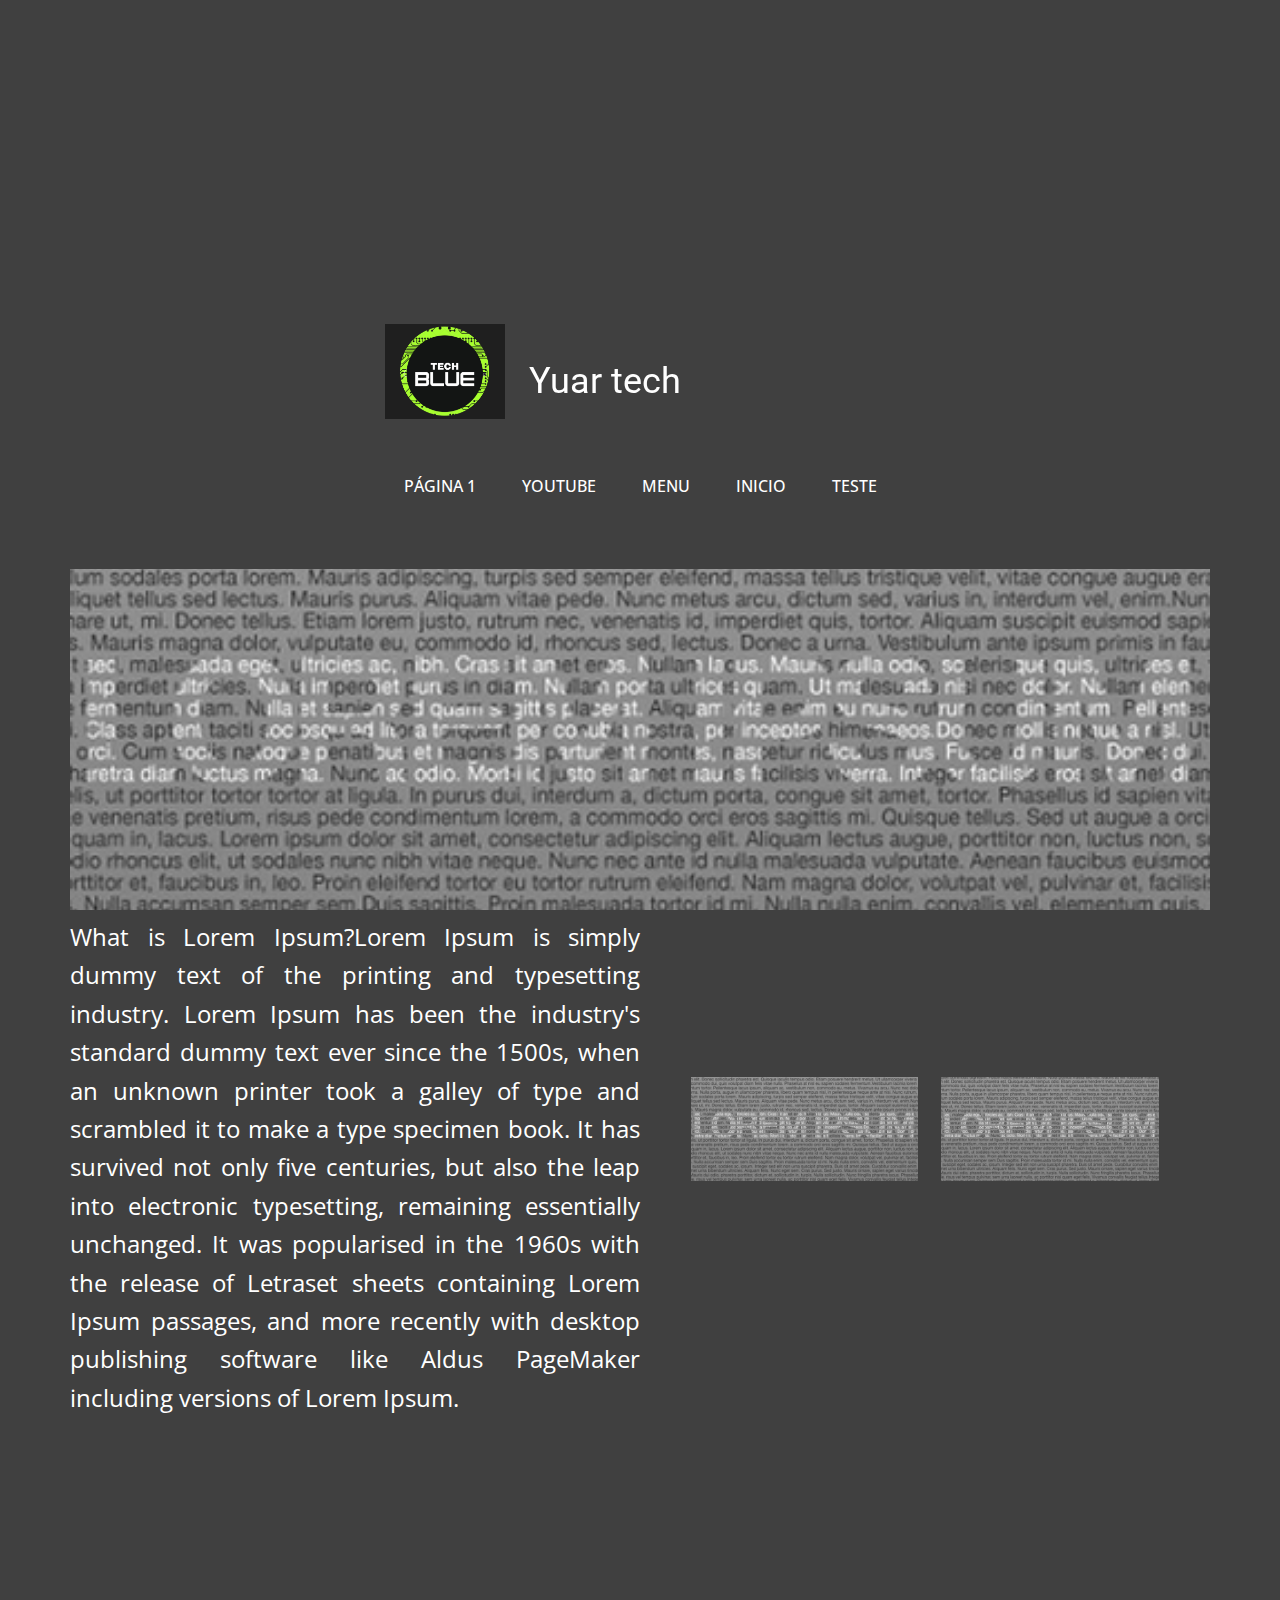
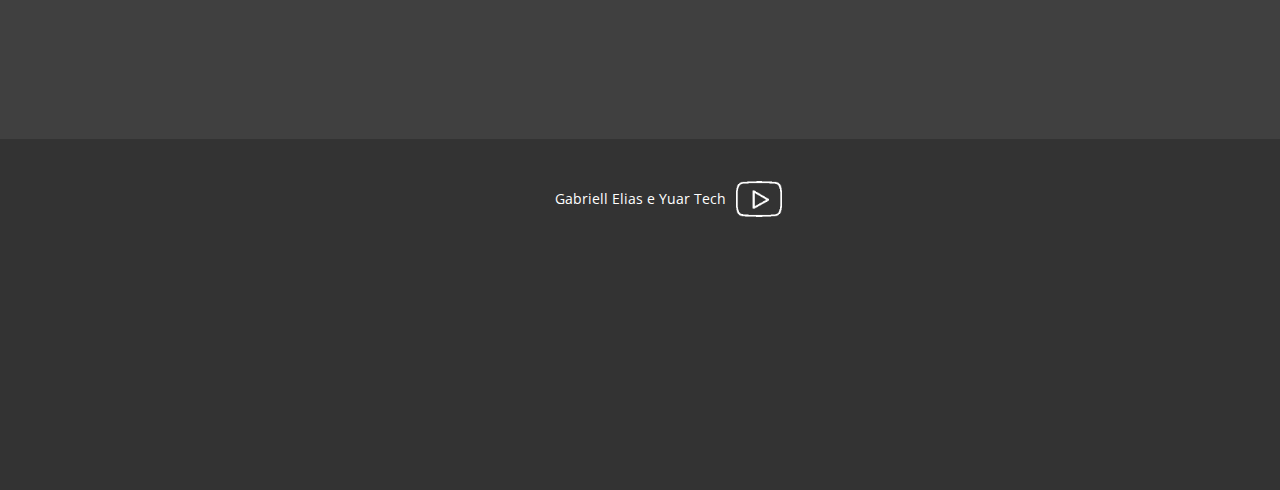
<file: index.html>
<!DOCTYPE html>
<html style="font-size: 16px;">
  <head>
    <meta name="viewport" content="width=device-width, initial-scale=1.0">
    <meta charset="utf-8">
    <meta name="keywords" content="">
    <meta name="description" content="">
    <meta name="page_type" content="np-template-header-footer-from-plugin">
    <title>Página 2</title>
    <link rel="stylesheet" href="nicepage.css" media="screen">
<link rel="stylesheet" href="Página-2.css" media="screen">
    <script class="u-script" type="text/javascript" src="jquery.js" defer=""></script>
    <script class="u-script" type="text/javascript" src="nicepage.js" defer=""></script>
    <meta name="generator" content="Nicepage 4.2.6, nicepage.com">
    <link id="u-theme-google-font" rel="stylesheet" href="https://fonts.googleapis.com/css?family=Roboto:100,100i,300,300i,400,400i,500,500i,700,700i,900,900i|Open+Sans:300,300i,400,400i,600,600i,700,700i,800,800i">
    
    
    <script type="application/ld+json">{
		"@context": "http://schema.org",
		"@type": "Organization",
		"name": ""
}</script>
    <meta name="theme-color" content="#478ac9">
    <meta property="og:title" content="Página 2">
    <meta property="og:type" content="website">
  </head>
  <body class="u-body"><header class="u-clearfix u-grey-75 u-header u-header" id="sec-e620"><div class="u-align-left u-clearfix u-sheet u-sheet-1">
        <img class="u-image u-image-default u-image-1" src="images/techblulogo.png" alt="" data-image-width="473" data-image-height="373">
        <h3 class="u-headline u-text u-text-1" data-animation-name="zoomIn" data-animation-duration="1000" data-animation-direction="">
        <a href="/">Yuar tech</a>
        </h3>
        <nav class="u-menu u-menu-dropdown u-offcanvas u-menu-1" data-responsive-from="SM">
        <div class="menu-collapse" style="font-size: 1rem; letter-spacing: 0px; text-transform: uppercase; font-weight: 500;">
        <a class="u-border-1 u-border-grey-75 u-button-style u-custom-active-color u-custom-border u-custom-border-color u-custom-color u-custom-hover-color u-custom-left-right-menu-spacing u-custom-padding-bottom u-custom-text-active-color u-custom-text-color u-custom-text-hover-color u-custom-top-bottom-menu-spacing u-nav-link u-text-white u-white" href="#" style="font-size: calc(1em + 6px); background-image: none; padding: 3px 6px;">
        <svg viewBox="0 0 24 24"><use xmlns:xlink="http://www.w3.org/1999/xlink" xlink:href="#menu-hamburger"></use></svg>
        <svg version="1.1" xmlns="http://www.w3.org/2000/svg" xmlns:xlink="http://www.w3.org/1999/xlink"><defs><symbol id="menu-hamburger" viewBox="0 0 16 16" style="width: 16px; height: 16px;"><rect y="1" width="16" height="2"></rect><rect y="7" width="16" height="2"></rect><rect y="13" width="16" height="2"></rect>
</symbol>
</defs></svg>
            </a>
          </div>
          <div class="u-custom-menu u-nav-container">
          <ul class="u-nav u-spacing-2 u-unstyled u-nav-1"><li class="u-nav-item"><a class="u-active-palette-1-base u-button-style u-hover-palette-1-light-1 u-nav-link u-text-active-palette-2-light-1 u-text-hover-grey-90 u-text-white" href="/Página-1.html" style="padding: 10px 20px;">Página 1</a>
</li> <li class="u-nav-item"><a class="u-active-palette-1-base u-button-style u-hover-palette-1-light-1 u-nav-link u-text-active-palette-2-light-1 u-text-hover-grey-90 u-text-white" style="padding: 10px 20px;">youtube</a>
</li> <li class="u-nav-item"><a class="u-active-palette-1-base u-button-style u-hover-palette-1-light-1 u-nav-link u-text-active-palette-2-light-1 u-text-hover-grey-90 u-text-white" style="padding: 10px 20px;">menu</a>
</li> <li class="u-nav-item"><a class="u-active-palette-1-base u-button-style u-hover-palette-1-light-1 u-nav-link u-text-active-palette-2-light-1 u-text-hover-grey-90 u-text-white" style="padding: 10px 20px;">inicio</a>
</li> <li class="u-nav-item"><a class="u-active-palette-1-base u-button-style u-hover-palette-1-light-1 u-nav-link u-text-active-palette-2-light-1 u-text-hover-grey-90 u-text-white" style="padding: 10px 20px;">teste</a>
</li> </ul>
          </div>
          <div class="u-custom-menu u-nav-container-collapse">
          <div class="u-black u-container-style u-inner-container-layout u-opacity u-opacity-95 u-sidenav">
          <div class="u-inner-container-layout u-sidenav-overflow">
          <div class="u-menu-close"></div>
          <ul class="u-align-center u-nav u-popupmenu-items u-unstyled u-nav-2"><li class="u-nav-item"><a class="u-button-style u-nav-link" href="/Página-1.html" style="padding-right: 54px;">Página 1</a>
</li> <li class="u-nav-item"><a class="u-button-style u-nav-link" style="padding-right: 54px;">youtube</a>
</li>  <li class="u-nav-item"><a class="u-button-style u-nav-link" style="padding-right: 54px;">menu</a>
</li> <li class="u-nav-item"><a class="u-button-style u-nav-link" style="padding-right: 54px;">inicio</a>
</li> <li class="u-nav-item"><a class="u-button-style u-nav-link" style="padding-right: 54px;">teste</a>
</li> </ul>
            </div>
            </div>
            <div class="u-black u-menu-overlay u-opacity u-opacity-70"></div>
            </div>
            </nav>
            </div></header>
    <section class="u-clearfix u-grey-75 u-section-1" id="sec-0344">
      <div class="u-clearfix u-sheet u-sheet-1">
        <img class="u-expanded-width u-image u-image-default u-image-1" src="images/loren.png" alt="" data-image-width="512" data-image-height="288">
        <p class="u-align-justify u-text u-text-1"> What is Lorem Ipsum?Lorem Ipsum&nbsp;is simply dummy text of the printing and typesetting industry. Lorem Ipsum has been the industry's standard dummy text ever since the 1500s, when an unknown printer took a galley of type and scrambled it to make a type specimen book. It has survived not only five centuries, but also the leap into electronic typesetting, remaining essentially unchanged. It was popularised in the 1960s with the release of Letraset sheets containing Lorem Ipsum passages, and more recently with desktop publishing software like Aldus PageMak​er including versions of Lorem Ipsum.</p>
        <img class="u-expanded-width-xs u-image u-image-default u-image-2" src="images/loren.png" alt="" data-image-width="512" data-image-height="288">
        <img class="u-expanded-width-xs u-image u-image-default u-image-3" src="images/loren.png" alt="" data-image-width="512" data-image-height="288">
      </div>
    </section>
    
    
    <footer class="u-align-center u-clearfix u-footer u-grey-80 u-footer" id="sec-0224"><div class="u-clearfix u-sheet u-sheet-1">
        <p class="u-small-text u-text u-text-variant u-text-1">Gabriell Elias e Yuar Tech</p><span class="u-file-icon u-icon u-text-white u-icon-1"><img src="images/3.png" alt=""></span><!--position-->
        <div data-position="" class="u-position u-position-1"><!--bloco-->
          <div class="u-block">
            <div class="u-block-container u-clearfix"></div>
          </div><!--/bloco-->
        </div><!--/posicionamento-->
      </div></footer>
  </body>
</html>
</file>
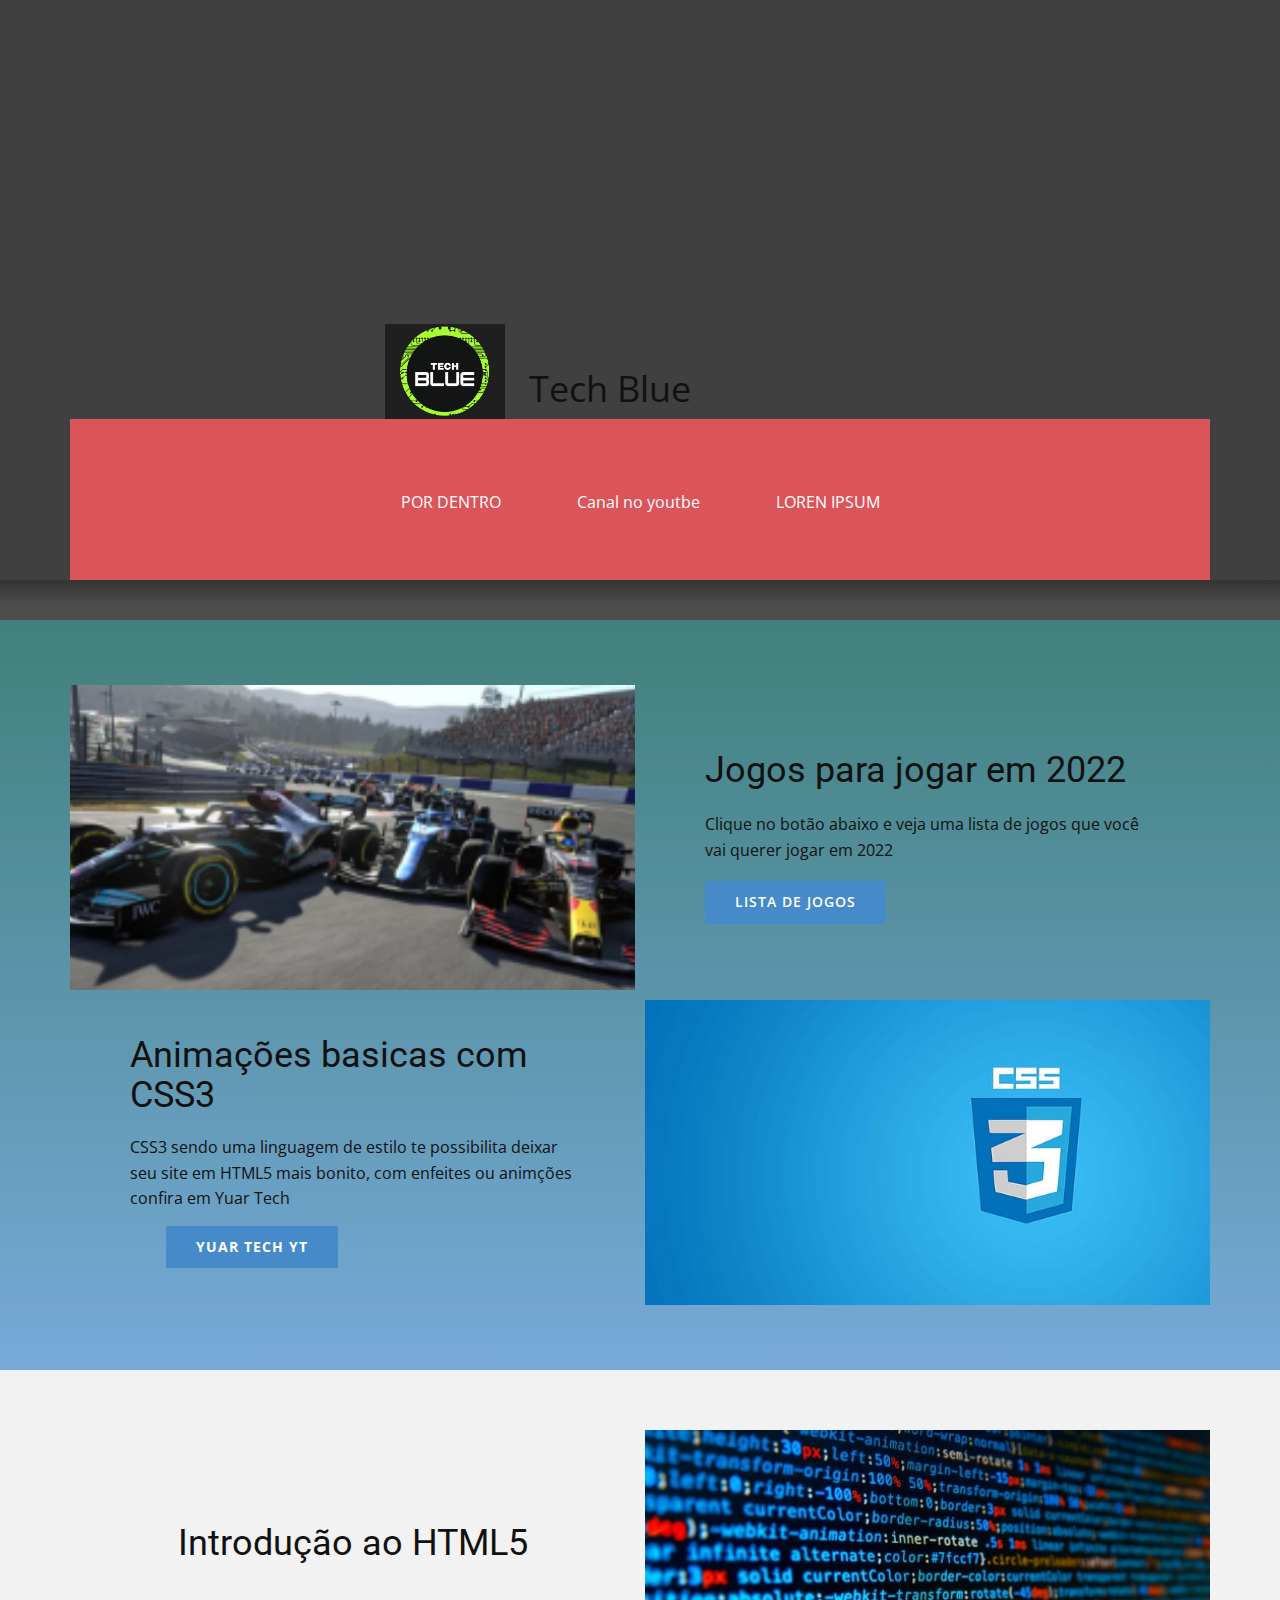
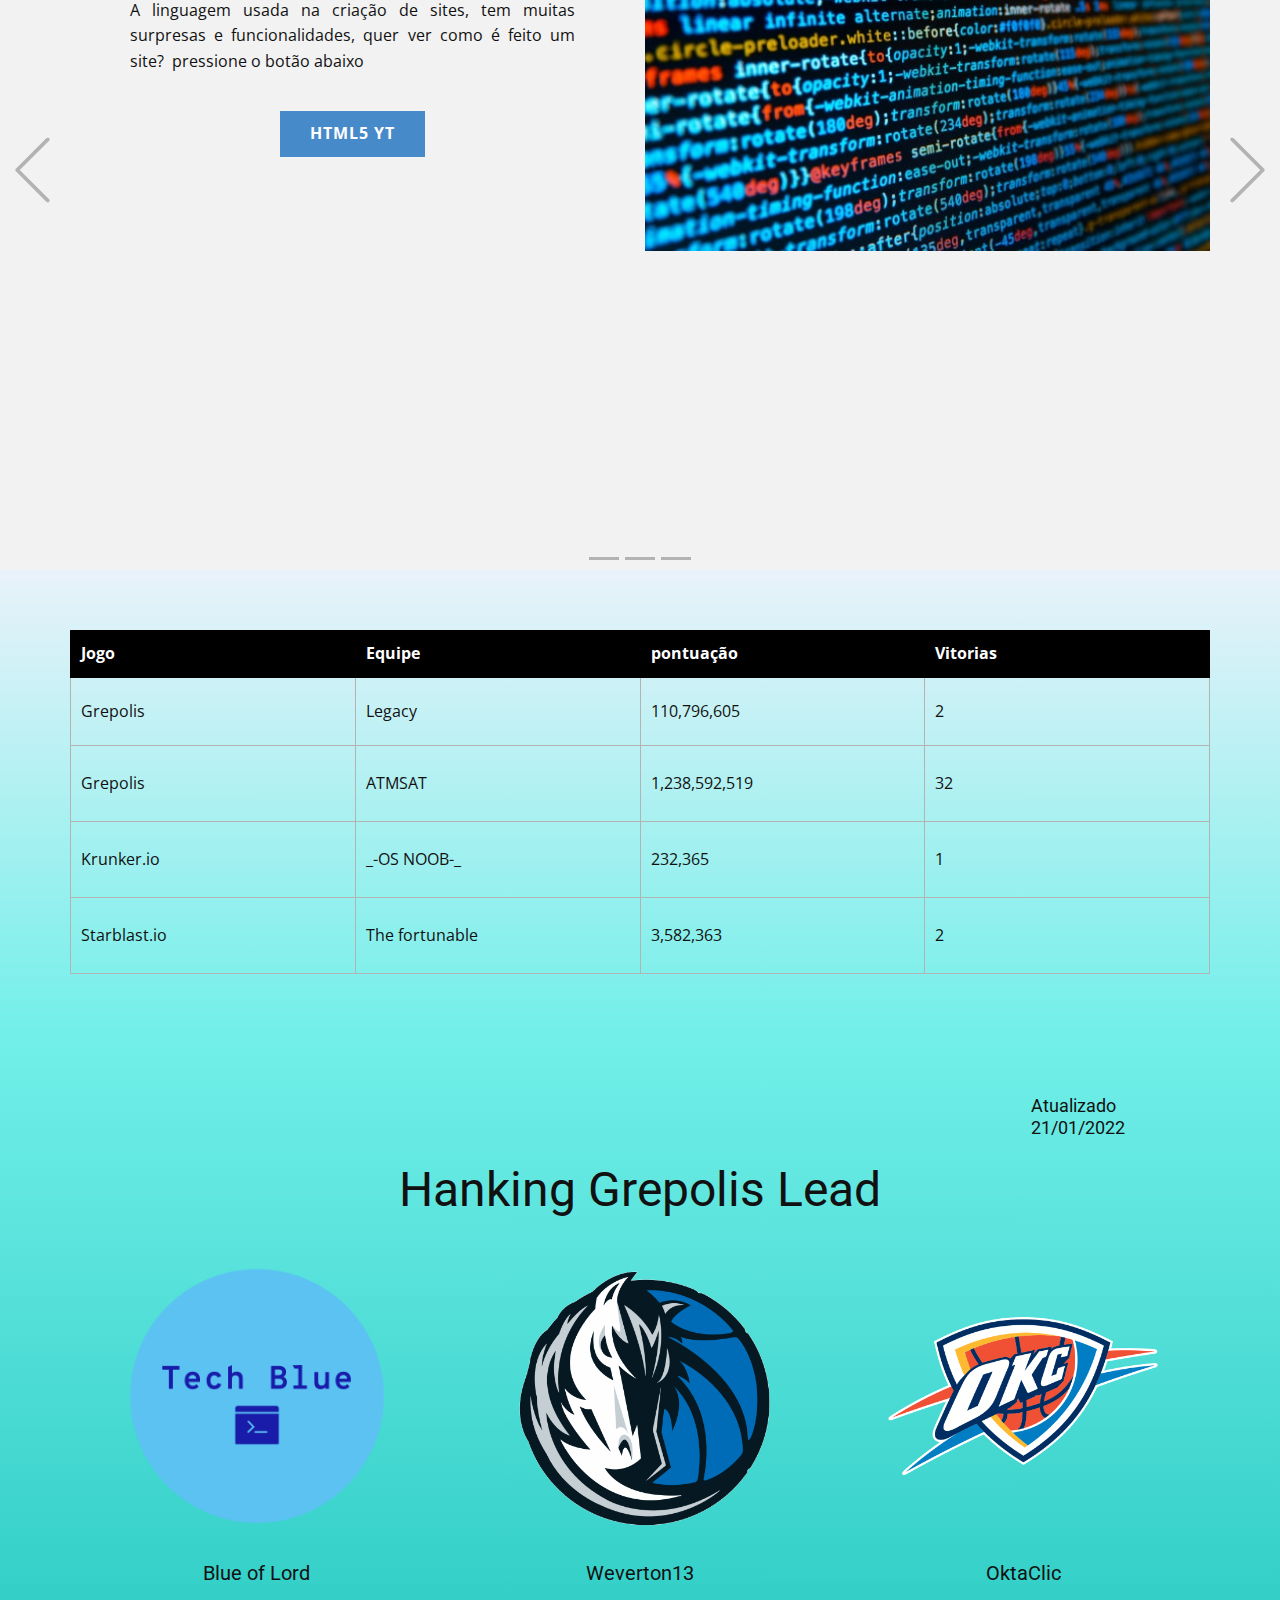
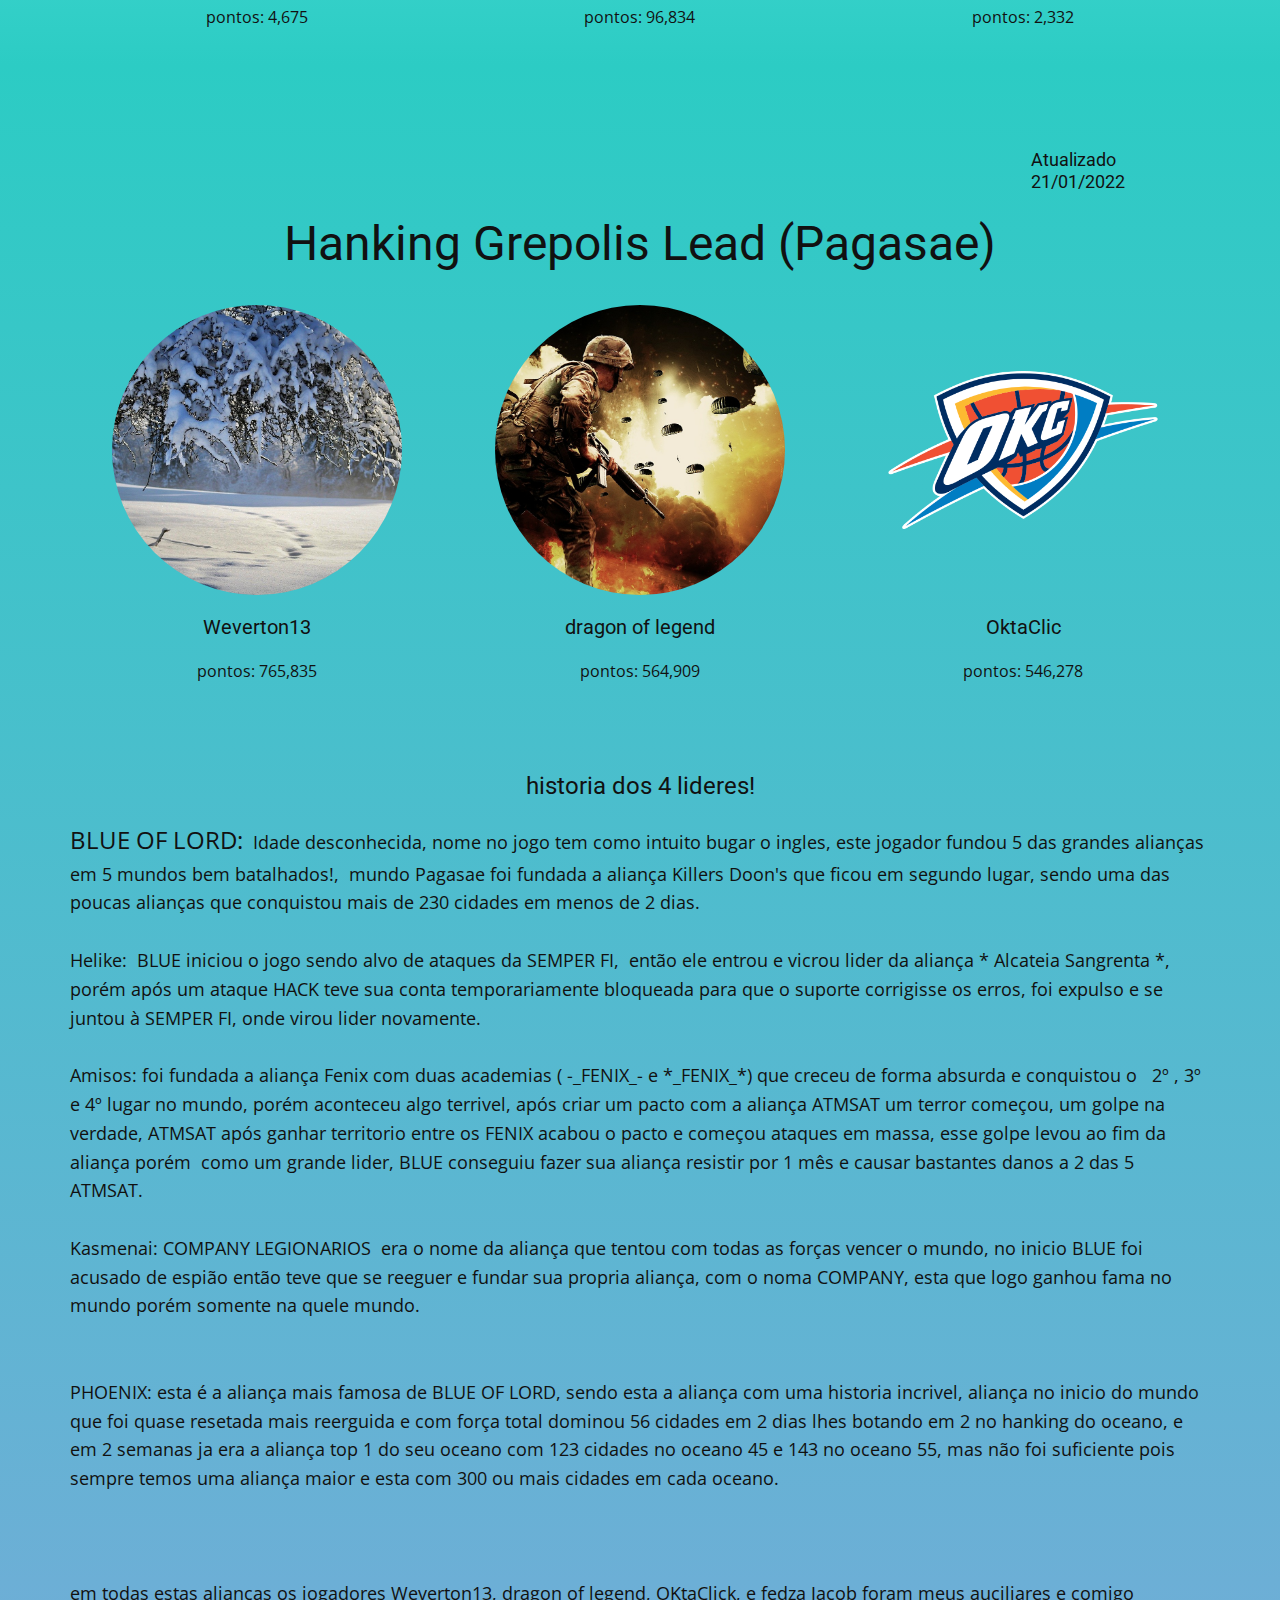
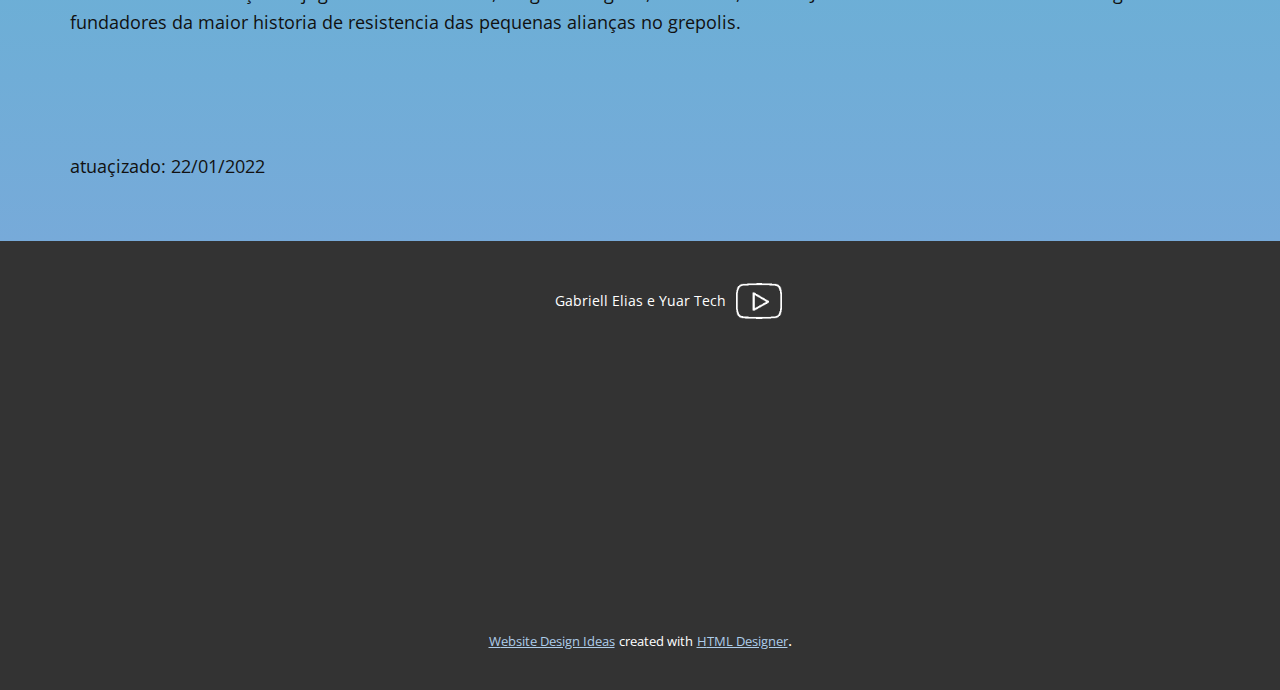
<file: POR-DENTRO.html>
<!DOCTYPE html>
<html style="font-size: 16px;">
  <head>
    <meta name="viewport" content="width=device-width, initial-scale=1.0">
    <meta charset="utf-8">
    <meta name="keywords" content="Jogos para jogar em 2022, Animações basicas com CSS3​, Introdução ao HTML5, Campeonatos, Yuar Tech, Hanking Grepolis Lead">
    <meta name="description" content="">
    <meta name="page_type" content="np-template-header-footer-from-plugin">
    <title>POR DENTRO</title>
    <link rel="stylesheet" href="nicepage.css" media="screen">
<link rel="stylesheet" href="POR-DENTRO.css" media="screen">
    <script class="u-script" type="text/javascript" src="jquery.js" defer=""></script>
    <script class="u-script" type="text/javascript" src="nicepage.js" defer=""></script>
    <meta name="generator" content="Nicepage 4.2.6, nicepage.com">
    <link id="u-theme-google-font" rel="stylesheet" href="https://fonts.googleapis.com/css?family=Roboto:100,100i,300,300i,400,400i,500,500i,700,700i,900,900i|Open+Sans:300,300i,400,400i,600,600i,700,700i,800,800i">
    
    
    
    
    
    
    
    
    <script type="application/ld+json">{
		"@context": "http://schema.org",
		"@type": "Organization",
		"name": ""
}</script>
    <meta name="theme-color" content="#478ac9">
    <meta property="og:title" content="POR DENTRO">
    <meta property="og:type" content="website">
  </head>
  <body class="u-body"><header class="u-clearfix u-grey-75 u-header u-header" id="sec-e620"><div class="u-clearfix u-sheet u-sheet-1">
        <img class="u-image u-image-default u-image-1" src="images/techblulogo.png" alt="" data-image-width="473" data-image-height="373">
        <div class="u-container-style u-expanded-width-xs u-group u-palette-3-base u-shape-rectangle u-group-1">
          <div class="u-container-layout u-container-layout-1">
            <p class="u-text u-text-1">Tech Blue</p>
          </div>
        </div>
        <div class="u-align-left u-container-style u-group u-palette-2-base u-shape-rectangle u-group-2">
          <div class="u-container-layout u-valign-middle u-container-layout-2">
            <nav class="u-menu u-menu-dropdown u-offcanvas u-menu-1">
              <div class="menu-collapse">
                <a class="u-button-style u-custom-text-active-color u-custom-text-color u-custom-text-hover-color u-nav-link u-white" href="#" style="padding: 3px 4px; font-size: calc(1em + 6px);">
                  <svg viewBox="0 0 24 24"><use xmlns:xlink="http://www.w3.org/1999/xlink" xlink:href="#menu-hamburger"></use></svg>
                  <svg version="1.1" xmlns="http://www.w3.org/2000/svg" xmlns:xlink="http://www.w3.org/1999/xlink"><defs><symbol id="menu-hamburger" viewBox="0 0 16 16" style="width: 16px; height: 16px;"><rect y="1" width="16" height="2"></rect><rect y="7" width="16" height="2"></rect><rect y="13" width="16" height="2"></rect>
</symbol>
</defs></svg>
                </a>
              </div>
              <div class="u-custom-menu u-nav-container">
                <ul class="u-nav u-unstyled"><li class="u-nav-item"><a class="u-button-style u-nav-link u-text-active-white u-text-hover-palette-4-base u-text-white" href="/POR-DENTRO.html" style="padding: 10px 38px;">POR DENTRO</a>
</li><li class="u-nav-item"><a class="u-button-style u-nav-link u-text-active-white u-text-hover-palette-4-base u-text-white" style="padding: 10px 38px;">Canal no youtbe</a>
</li><li class="u-nav-item"><a class="u-button-style u-nav-link u-text-active-white u-text-hover-palette-4-base u-text-white" style="padding: 10px 38px;">LOREN IPSUM</a>
</li></ul>
              </div>
              <div class="u-custom-menu u-nav-container-collapse">
                <div class="u-black u-container-style u-inner-container-layout u-opacity u-opacity-95 u-sidenav">
                  <div class="u-inner-container-layout u-sidenav-overflow">
                    <div class="u-menu-close"></div>
                    <ul class="u-align-center u-nav u-popupmenu-items u-unstyled u-nav-2"><li class="u-nav-item"><a class="u-button-style u-nav-link" href="/POR-DENTRO.html" style="padding: 10px 38px;">POR DENTRO</a>
</li><li class="u-nav-item"><a class="u-button-style u-nav-link" style="padding: 10px 38px;">Canal no youtbe</a>
</li><li class="u-nav-item"><a class="u-button-style u-nav-link" style="padding: 10px 38px;">LOREN IPSUM</a>
</li></ul>
                  </div>
                </div>
                <div class="u-black u-menu-overlay u-opacity u-opacity-70"></div>
              </div>
            </nav>
          </div>
        </div>
      </div></header>
    <section class="u-clearfix u-gradient u-section-1" id="sec-296a">
      <div class="u-clearfix u-sheet u-sheet-1"></div>
    </section>
    <section class="u-clearfix u-grey-70 u-section-2" id="sec-64c5">
      <div class="u-clearfix u-sheet u-sheet-1">
        <div class="u-expanded-width-xs u-palette-3-base u-shape u-shape-rectangle u-shape-1"></div>
        <div class="u-expanded-width-xs u-palette-4-base u-shape u-shape-rectangle u-shape-2"></div>
        <div class="u-expanded-width-xs u-palette-3-base u-shape u-shape-rectangle u-shape-3"></div>
        <div class="u-hidden-xs u-palette-3-base u-shape u-shape-rectangle u-shape-4"></div>
      </div>
    </section>
    <section class="u-clearfix u-gradient u-section-3" id="sec-b62b">
      <div class="u-clearfix u-sheet u-sheet-1">
        <div class="u-clearfix u-expanded-width u-gutter-10 u-layout-wrap u-layout-wrap-1">
          <div class="u-layout">
            <div class="u-layout-col">
              <div class="u-size-30">
                <div class="u-layout-row">
                  <div class="u-container-style u-image u-layout-cell u-left-cell u-size-30 u-image-1" src="" data-image-width="328" data-image-height="133">
                    <div class="u-container-layout u-container-layout-1"></div>
                  </div>
                  <div class="u-align-left u-container-style u-layout-cell u-right-cell u-size-30 u-layout-cell-2">
                    <div class="u-container-layout u-valign-middle u-container-layout-2">
                      <h2 class="u-text u-text-1">Jogos para jogar em 2022</h2>
                      <p class="u-text u-text-2">Clique no botão abaixo e veja uma lista de jogos que você vai querer jogar em 2022</p>
                      <a href="" class="u-btn u-btn-rectangle u-button-style u-palette-1-base u-btn-1">Lista de jogos</a>
                    </div>
                  </div>
                </div>
              </div>
              <div class="u-size-30">
                <div class="u-layout-row">
                  <div class="u-align-left u-container-style u-layout-cell u-left-cell u-size-30 u-layout-cell-3">
                    <div class="u-container-layout u-container-layout-3">
                      <h2 class="u-text u-text-3">Animações basicas com CSS3<span style="font-size: 1.875rem;"></span>
                      </h2>
                      <p class="u-text u-text-4">CSS3 sendo uma linguagem de estilo te possibilita deixar seu site em HTML5 mais bonito, com enfeites ou animções confira em Yuar Tech</p>
                      <a href="" class="u-btn u-button-style u-hover-palette-1-dark-1 u-palette-1-base u-btn-2">Yuar Tech YT</a>
                    </div>
                  </div>
                  <div class="u-container-style u-image u-layout-cell u-right-cell u-size-30 u-image-2" src="" data-image-width="728" data-image-height="455">
                    <div class="u-container-layout u-valign-middle u-container-layout-4"></div>
                  </div>
                </div>
              </div>
            </div>
          </div>
        </div>
      </div>
    </section>
    <section class="u-carousel u-slide u-block-b27f-1" id="carousel_902c" data-interval="5000" data-u-ride="carousel">
      <ol class="u-absolute-hcenter u-carousel-indicators u-block-b27f-2">
        <li data-u-target="#carousel_902c" data-u-slide-to="0" class="u-active u-grey-30"></li>
        <li data-u-target="#carousel_902c" class="u-grey-30" data-u-slide-to="1"></li>
        <li data-u-target="#carousel_902c" class="u-grey-30" data-u-slide-to="2"></li>
      </ol>
      <div class="u-carousel-inner" role="listbox">
        <div class="u-active u-carousel-item u-clearfix u-grey-5 u-section-4-1">
          <div class="u-clearfix u-sheet u-sheet-1">
            <div class="u-clearfix u-expanded-width u-gutter-10 u-layout-wrap u-layout-wrap-1">
              <div class="u-layout" style="">
                <div class="u-layout-row" style="">
                  <div class="u-container-style u-layout-cell u-left-cell u-size-30 u-size-xs-60 u-layout-cell-1" src="">
                    <div class="u-container-layout u-valign-middle u-container-layout-1">
                      <h2 class="u-align-center u-text u-text-default u-text-1">Introdução ao HTML5</h2>
                      <p class="u-align-justify u-text u-text-2">A linguagem usada na criação de sites, tem muitas surpresas e funcionalidades, quer ver como é feito um site?&nbsp; pressione o botão abaixo</p>
                      <a href="#" class="u-btn u-button-style u-hover-palette-1-dark-1 u-palette-1-base u-btn-1">HTML5 YT</a>
                    </div>
                  </div>
                  <div class="u-align-center u-container-style u-image u-layout-cell u-right-cell u-size-30 u-size-xs-60 u-image-1" src="" data-image-width="626" data-image-height="414">
                    <div class="u-container-layout u-valign-middle u-container-layout-2" src=""></div>
                  </div>
                </div>
              </div>
            </div>
          </div>
        </div>
        <div class="u-align-center u-carousel-item u-clearfix u-image u-shading u-section-4-2" src="" data-image-width="256" data-image-height="256">
          <div class="u-clearfix u-sheet u-valign-middle u-sheet-1">
            <h1 class="u-text u-text-default u-title u-text-1">Campeonatos&nbsp;</h1>
            <p class="u-large-text u-text u-text-default u-text-variant u-text-2">Campeonatos de jogos estão acontecendo agora, increva-se na sua equipe!</p>
            <a href="#" class="u-btn u-button-style u-palette-2-base u-btn-1">Ver Equipes</a>
          </div>
        </div>
        <div class="u-align-center u-carousel-item u-clearfix u-gradient u-section-4-3" src="">
          <div class="u-clearfix u-sheet u-valign-middle u-sheet-1">
            <h1 class="u-text u-text-default u-title u-text-1">Yuar Tech</h1>
            <p class="u-large-text u-text u-text-default u-text-variant u-text-2">Canal para o desenvolvimento de códigos, e postagem dos resultados dos campeonatos Yuar</p>
            <a href="#" class="u-btn u-button-style u-palette-2-base u-btn-1">Youtube</a>
          </div>
        </div>
      </div>
      <a class="u-absolute-vcenter u-carousel-control u-carousel-control-prev u-text-grey-30 u-block-b27f-3" href="#carousel_902c" role="button" data-u-slide="prev">
        <span aria-hidden="true">
          <svg viewBox="0 0 477.175 477.175"><path d="M145.188,238.575l215.5-215.5c5.3-5.3,5.3-13.8,0-19.1s-13.8-5.3-19.1,0l-225.1,225.1c-5.3,5.3-5.3,13.8,0,19.1l225.1,225
                    c2.6,2.6,6.1,4,9.5,4s6.9-1.3,9.5-4c5.3-5.3,5.3-13.8,0-19.1L145.188,238.575z"></path></svg>
        </span>
        <span class="sr-only">Previous</span>
      </a>
      <a class="u-absolute-vcenter u-carousel-control u-carousel-control-next u-text-grey-30 u-block-b27f-4" href="#carousel_902c" role="button" data-u-slide="next">
        <span aria-hidden="true">
          <svg viewBox="0 0 477.175 477.175"><path d="M360.731,229.075l-225.1-225.1c-5.3-5.3-13.8-5.3-19.1,0s-5.3,13.8,0,19.1l215.5,215.5l-215.5,215.5
                    c-5.3,5.3-5.3,13.8,0,19.1c2.6,2.6,6.1,4,9.5,4c3.4,0,6.9-1.3,9.5-4l225.1-225.1C365.931,242.875,365.931,234.275,360.731,229.075z"></path></svg>
        </span>
        <span class="sr-only">Next</span>
      </a>
    </section>
    <section class="u-align-center u-clearfix u-gradient u-section-5" id="sec-67d1">
      <div class="u-clearfix u-sheet u-valign-middle-lg u-valign-middle-md u-valign-middle-sm u-valign-middle-xl u-sheet-1">
        <div class="u-expanded-width u-table u-table-responsive u-table-1">
          <table class="u-table-entity u-table-entity-1">
            <colgroup>
              <col width="25%">
              <col width="25%">
              <col width="25%">
              <col width="25%">
            </colgroup>
            <thead class="u-black u-table-header u-table-header-1">
              <tr style="height: 21px;">
                <th class="u-border-1 u-border-black u-table-cell">Jogo</th>
                <th class="u-border-1 u-border-black u-table-cell">Equipe</th>
                <th class="u-border-1 u-border-black u-table-cell">pontuação</th>
                <th class="u-border-1 u-border-black u-table-cell">Vitorias</th>
              </tr>
            </thead>
            <tbody class="u-table-body">
              <tr style="height: 68px;">
                <td class="u-border-1 u-border-grey-30 u-table-cell">Grepolis</td>
                <td class="u-border-1 u-border-grey-30 u-table-cell">Legacy</td>
                <td class="u-border-1 u-border-grey-30 u-table-cell">110,796,605</td>
                <td class="u-border-1 u-border-grey-30 u-table-cell">2</td>
              </tr>
              <tr style="height: 76px;">
                <td class="u-border-1 u-border-grey-30 u-table-cell">Grepolis</td>
                <td class="u-border-1 u-border-grey-30 u-table-cell">ATMSAT</td>
                <td class="u-border-1 u-border-grey-30 u-table-cell">1,238,592,519</td>
                <td class="u-border-1 u-border-grey-30 u-table-cell">32</td>
              </tr>
              <tr style="height: 76px;">
                <td class="u-border-1 u-border-grey-30 u-table-cell">Krunker.io</td>
                <td class="u-border-1 u-border-grey-30 u-table-cell">_-OS NOOB-_</td>
                <td class="u-border-1 u-border-grey-30 u-table-cell">232,365</td>
                <td class="u-border-1 u-border-grey-30 u-table-cell">1</td>
              </tr>
              <tr style="height: 76px;">
                <td class="u-border-1 u-border-grey-30 u-table-cell">Starblast.io</td>
                <td class="u-border-1 u-border-grey-30 u-table-cell">The fortunable</td>
                <td class="u-border-1 u-border-grey-30 u-table-cell">3,582,363</td>
                <td class="u-border-1 u-border-grey-30 u-table-cell">2</td>
              </tr>
            </tbody>
          </table>
        </div>
      </div>
    </section>
    <section class="u-clearfix u-gradient u-section-6" id="sec-37b4">
      <div class="u-clearfix u-sheet u-sheet-1">
        <h6 class="u-text u-text-default-lg u-text-default-md u-text-default-sm u-text-default-xs u-text-1">Atualizado 21/01/2022<br>
          <br>
        </h6>
        <h1 class="u-text u-text-default u-text-2">Hanking Grepolis Lead</h1>
        <div class="u-expanded-width-xs u-list u-list-1">
          <div class="u-repeater u-repeater-1">
            <div class="u-align-center u-container-style u-list-item u-repeater-item">
              <div class="u-container-layout u-similar-container u-valign-top-lg u-valign-top-md u-valign-top-sm u-valign-top-xl u-container-layout-1">
                <div alt="" class="u-image u-image-circle u-image-1" src="" data-image-width="1200" data-image-height="1200"></div>
                <h5 class="u-align-center-lg u-align-center-md u-align-center-sm u-align-center-xs u-text u-text-3">Blue of Lord</h5>
                <p class="u-align-center-lg u-align-center-md u-align-center-sm u-align-center-xs u-text u-text-4">pontos: 4,675</p>
              </div>
            </div>
            <div class="u-align-center u-container-style u-list-item u-repeater-item">
              <div class="u-container-layout u-similar-container u-valign-top-lg u-valign-top-md u-valign-top-sm u-valign-top-xl u-container-layout-2">
                <div alt="" class="u-image u-image-circle u-image-2" src="" data-image-width="500" data-image-height="500"></div>
                <h5 class="u-align-center-xs u-text u-text-5">Weverton13</h5>
                <p class="u-align-center-xs u-text u-text-6">pontos: 96,834</p>
              </div>
            </div>
            <div class="u-align-center u-container-style u-list-item u-repeater-item">
              <div class="u-container-layout u-similar-container u-valign-top-lg u-valign-top-md u-valign-top-sm u-valign-top-xl u-container-layout-3">
                <div alt="" class="u-image u-image-circle u-image-3" src="" data-image-width="500" data-image-height="500"></div>
                <h5 class="u-align-center-xs u-text u-text-7">OktaClic</h5>
                <p class="u-align-center-xs u-text u-text-8">pontos: 2,332</p>
              </div>
            </div>
          </div>
        </div>
      </div>
    </section>
    <section class="u-clearfix u-gradient u-section-7" id="sec-4a2e">
      <div class="u-clearfix u-sheet u-sheet-1">
        <h6 class="u-text u-text-default-lg u-text-default-md u-text-default-sm u-text-default-xs u-text-1">Atualizado 21/01/2022<br>
          <br>
        </h6>
        <h1 class="u-text u-text-default u-text-2">Hanking Grepolis Lead (Pagasae)</h1>
        <div class="u-expanded-width-xs u-list u-list-1">
          <div class="u-repeater u-repeater-1">
            <div class="u-align-center u-container-style u-list-item u-repeater-item">
              <div class="u-container-layout u-similar-container u-valign-top u-container-layout-1">
                <div alt="" class="u-image u-image-circle u-image-1" src="" data-image-width="1280" data-image-height="853"></div>
                <h5 class="u-align-center-lg u-align-center-md u-align-center-sm u-text u-text-3">Weverton13</h5>
                <p class="u-align-center-lg u-align-center-md u-align-center-sm u-text u-text-4">pontos: 765,835</p>
              </div>
            </div>
            <div class="u-align-center u-container-style u-list-item u-repeater-item">
              <div class="u-container-layout u-similar-container u-valign-top u-container-layout-2">
                <div alt="" class="u-image u-image-circle u-image-2" src="" data-image-width="1280" data-image-height="852"></div>
                <h5 class="u-text u-text-5">dragon of legend</h5>
                <p class="u-text u-text-6">pontos: 564,909</p>
              </div>
            </div>
            <div class="u-align-center u-container-style u-list-item u-repeater-item">
              <div class="u-container-layout u-similar-container u-valign-top u-container-layout-3">
                <div alt="" class="u-image u-image-circle u-image-3" src="" data-image-width="500" data-image-height="500"></div>
                <h5 class="u-text u-text-7">OktaClic</h5>
                <p class="u-text u-text-8">pontos: 546,278</p>
              </div>
            </div>
          </div>
        </div>
        <h4 class="u-text u-text-default u-text-9">historia dos 4 lideres!</h4>
        <p class="u-text u-text-default u-text-10">
          <span style="font-size: 1.5rem;">BLUE OF LORD:</span>&nbsp; Idade desconhecida, nome no jogo tem como intuito bugar o ingles, este jogador fundou 5 das grandes alianças em 5 mundos bem batalhados!,&nbsp; mundo Pagasae foi fundada a aliança Killers Doon's que ficou em segundo lugar, sendo uma das poucas alianças que conquistou mais de 230 cidades em menos de 2 dias.<br>
          <br>Helike:&nbsp; BLUE iniciou o jogo sendo alvo de ataques da SEMPER FI,&nbsp; então ele entrou e vicrou lider da aliança * Alcateia Sangrenta *, porém após um ataque HACK teve sua conta temporariamente bloqueada para que o suporte corrigisse os erros, foi expulso e se juntou à SEMPER FI, onde virou lider novamente.<br>
          <br>Amisos: foi fundada a aliança Fenix com duas academias ( -_FENIX_- e *_FENIX_*) que creceu de forma absurda e conquistou o&nbsp; &nbsp;2º , 3º e 4º lugar no mundo, porém aconteceu algo terrivel, após criar um pacto com a aliança ATMSAT um terror começou, um golpe na verdade, ATMSAT após ganhar territorio entre os FENIX acabou o pacto e começou ataques em massa, esse golpe levou ao fim da aliança porém&nbsp; como um grande lider, BLUE conseguiu fazer sua aliança resistir por 1 mês e causar bastantes danos a 2 das 5 ATMSAT.<br>
          <br>Kasmenai: COMPANY LEGIONARIOS&nbsp; era o nome da aliança que tentou com todas as forças vencer o mundo, no inicio BLUE foi acusado de espião então teve que se reeguer e fundar sua propria aliança, com o noma COMPANY, esta que logo ganhou fama no mundo porém somente na quele mundo.<br>
          <br>
          <br>PHOENIX: esta é a aliança mais famosa de BLUE OF LORD, sendo esta a aliança com uma historia incrivel, aliança no inicio do mundo que foi quase resetada mais reerguida e com força total dominou 56 cidades em 2 dias lhes botando em 2 no hanking do oceano, e em 2 semanas ja era a aliança top 1 do seu oceano com 123 cidades no oceano 45 e 143 no oceano 55, mas não foi suficiente pois sempre temos uma aliança maior e esta com 300 ou mais cidades em cada oceano.<br>
          <br>
          <br>
          <br>em todas estas alianças os jogadores Weverton13, dragon of legend, OKtaClick, e fedza Jacob foram meus auciliares e comigo fundadores da maior historia de resistencia das pequenas alianças no grepolis.<br>
          <br>
          <br>
          <br>
          <br>atuaçizado: 22/01/2022
        </p>
      </div>
    </section>
    
    
    <footer class="u-align-center u-clearfix u-footer u-grey-80 u-footer" id="sec-0224"><div class="u-clearfix u-sheet u-sheet-1">
        <p class="u-small-text u-text u-text-variant u-text-1">Gabriell Elias e Yuar Tech</p><span class="u-file-icon u-icon u-text-white u-icon-1"><img src="images/2.png" alt=""></span>
      </div></footer>
    <section class="u-backlink u-clearfix u-grey-80">
      <a class="u-link" href="https://nicepage.com/website-design" target="_blank">
        <span>Website Design Ideas</span>
      </a>
      <p class="u-text">
        <span>created with</span>
      </p>
      <a class="u-link" href="https://nicepage.com/html-website-builder" target="_blank">
        <span>HTML Designer</span>
      </a>. 
    </section>
  </body>
</html>
</file>
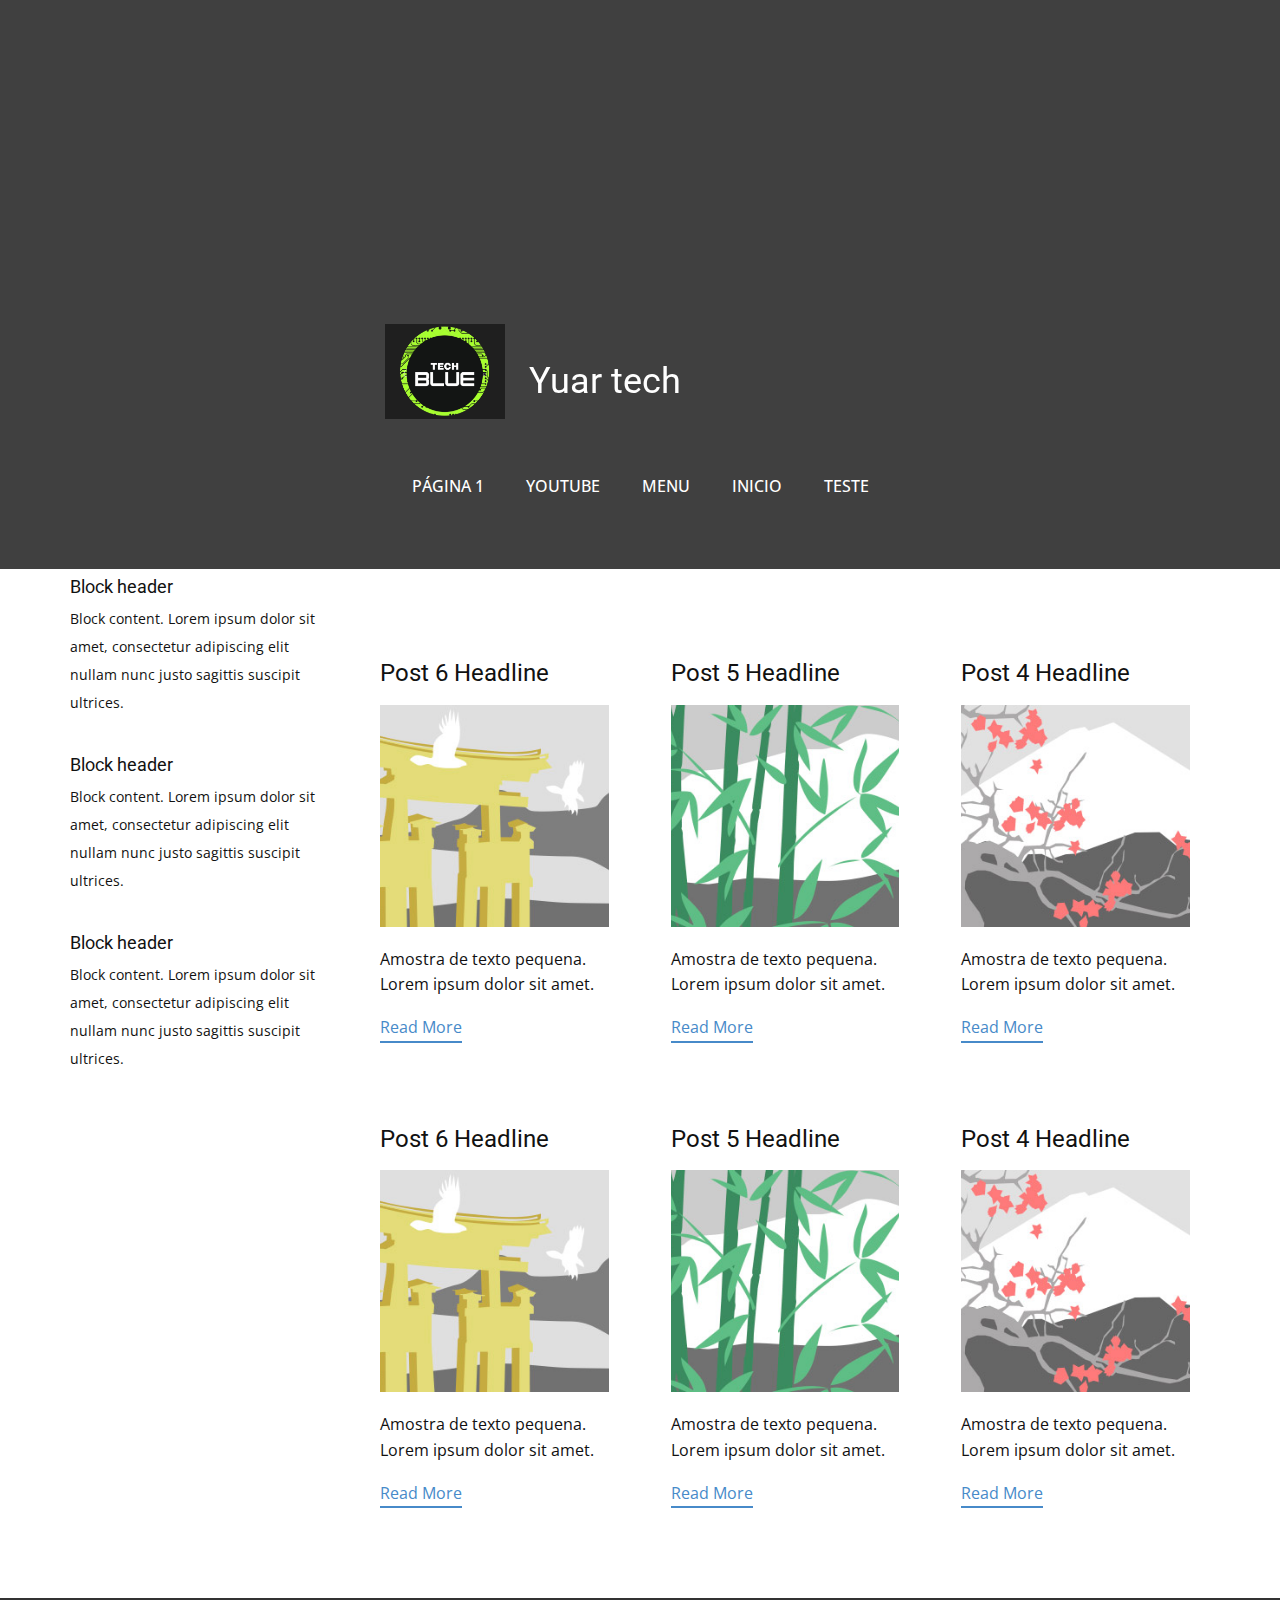
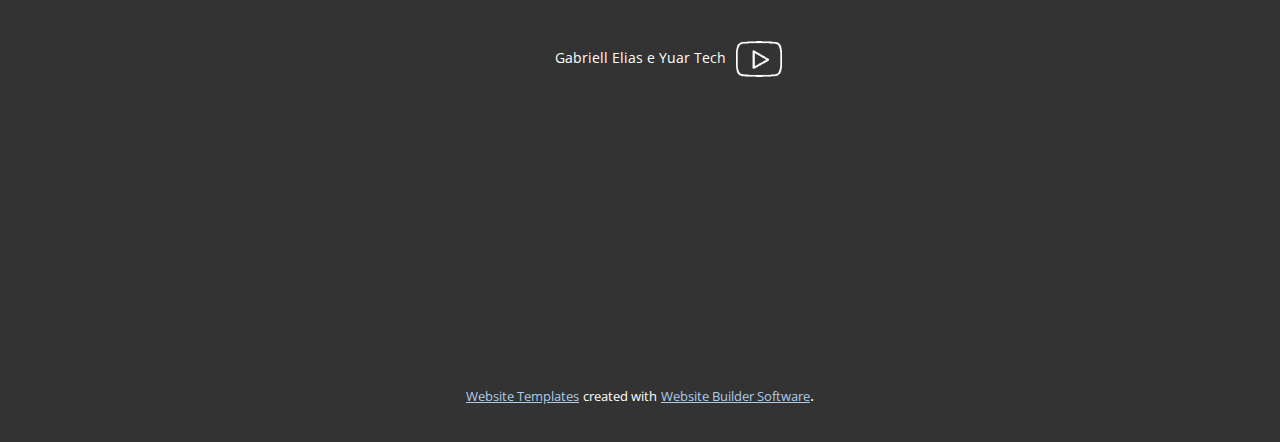
<file: blog/blog.html>
<html style="font-size: 16px;"><head>
    <meta name="viewport" content="width=device-width, initial-scale=1.0">
    <meta charset="utf-8">
    <meta name="keywords" content="">
    <meta name="description" content="">
    <meta name="page_type" content="np-template-header-footer-from-plugin">
    <title>Blog Template</title>
    <link rel="stylesheet" href="../nicepage.css" media="screen">
<link rel="stylesheet" href="../Blog-Template.css" media="screen">
    <script class="u-script" type="text/javascript" src="../jquery.js" defer=""></script>
    <script class="u-script" type="text/javascript" src="../nicepage.js" defer=""></script>
    <meta name="generator" content="Nicepage 4.2.6, nicepage.com">
    <link id="u-theme-google-font" rel="stylesheet" href="https://fonts.googleapis.com/css?family=Roboto:100,100i,300,300i,400,400i,500,500i,700,700i,900,900i|Open+Sans:300,300i,400,400i,600,600i,700,700i,800,800i">
    
    
    <script type="application/ld+json">{
		"@context": "http://schema.org",
		"@type": "Organization",
		"name": ""
}</script>
    <meta name="theme-color" content="#478ac9">
  </head>
  <body class="u-body"><header class="u-clearfix u-grey-75 u-header u-header" id="sec-e620"><div class="u-align-left u-clearfix u-sheet u-sheet-1">
        <img class="u-image u-image-default u-image-1" src="../images/techblulogo.png" alt="" data-image-width="473" data-image-height="373">
        <h3 class="u-headline u-text u-text-1" data-animation-name="zoomIn" data-animation-duration="1000" data-animation-direction="">
          <a href="/">Yuar tech</a>
        </h3>
        <nav class="u-menu u-menu-dropdown u-offcanvas u-menu-1" data-responsive-from="SM">
          <div class="menu-collapse" style="font-size: 1rem; letter-spacing: 0px; text-transform: uppercase; font-weight: 500;">
            <a class="u-border-1 u-border-grey-75 u-button-style u-custom-active-color u-custom-border u-custom-border-color u-custom-color u-custom-hover-color u-custom-left-right-menu-spacing u-custom-padding-bottom u-custom-text-active-color u-custom-text-color u-custom-text-hover-color u-custom-top-bottom-menu-spacing u-nav-link u-text-white u-white" href="#" style="font-size: calc(1em + 6px); background-image: none; padding: 3px 6px;">
              <svg viewBox="0 0 24 24"><use xmlns:xlink="http://www.w3.org/1999/xlink" xlink:href="#menu-hamburger"></use></svg>
              <svg version="1.1" xmlns="http://www.w3.org/2000/svg" xmlns:xlink="http://www.w3.org/1999/xlink"><defs><symbol id="menu-hamburger" viewBox="0 0 16 16" style="width: 16px; height: 16px;"><rect y="1" width="16" height="2"></rect><rect y="7" width="16" height="2"></rect><rect y="13" width="16" height="2"></rect>
</symbol>
</defs></svg>
            </a>
          </div>
          <div class="u-custom-menu u-nav-container">
            <ul class="u-nav u-spacing-2 u-unstyled u-nav-1"><li class="u-nav-item"><a class="u-active-palette-1-base u-button-style u-hover-palette-1-light-1 u-nav-link u-text-active-palette-2-light-1 u-text-hover-grey-90 u-text-white" href="/Página-1.html" style="padding: 10px 20px;">Página 1</a>
</li><li class="u-nav-item"><a class="u-active-palette-1-base u-button-style u-hover-palette-1-light-1 u-nav-link u-text-active-palette-2-light-1 u-text-hover-grey-90 u-text-white" style="padding: 10px 20px;">youtube</a>
</li><li class="u-nav-item"><a class="u-active-palette-1-base u-button-style u-hover-palette-1-light-1 u-nav-link u-text-active-palette-2-light-1 u-text-hover-grey-90 u-text-white" style="padding: 10px 20px;">menu</a>
</li><li class="u-nav-item"><a class="u-active-palette-1-base u-button-style u-hover-palette-1-light-1 u-nav-link u-text-active-palette-2-light-1 u-text-hover-grey-90 u-text-white" style="padding: 10px 20px;">inicio</a>
</li><li class="u-nav-item"><a class="u-active-palette-1-base u-button-style u-hover-palette-1-light-1 u-nav-link u-text-active-palette-2-light-1 u-text-hover-grey-90 u-text-white" style="padding: 10px 20px;">teste</a>
</li></ul>
          </div>
          <div class="u-custom-menu u-nav-container-collapse">
            <div class="u-black u-container-style u-inner-container-layout u-opacity u-opacity-95 u-sidenav">
              <div class="u-inner-container-layout u-sidenav-overflow">
                <div class="u-menu-close"></div>
                <ul class="u-align-center u-nav u-popupmenu-items u-unstyled u-nav-2"><li class="u-nav-item"><a class="u-button-style u-nav-link" href="/Página-1.html" style="padding-right: 54px;">Página 1</a>
</li><li class="u-nav-item"><a class="u-button-style u-nav-link" style="padding-right: 54px;">youtube</a>
</li><li class="u-nav-item"><a class="u-button-style u-nav-link" style="padding-right: 54px;">menu</a>
</li><li class="u-nav-item"><a class="u-button-style u-nav-link" style="padding-right: 54px;">inicio</a>
</li><li class="u-nav-item"><a class="u-button-style u-nav-link" style="padding-right: 54px;">teste</a>
</li></ul>
              </div>
            </div>
            <div class="u-black u-menu-overlay u-opacity u-opacity-70"></div>
          </div>
        </nav>
      </div></header>
    <div class="u-content-layout u-sheet">
      <aside class="u-indent-40 u-sidebar u-block-32b3-1">
        <div class="u-block u-indent-30 u-block-32b3-2">
          <div class="u-block-container u-clearfix">
            <h5 class="u-block-header u-text u-block-32b3-3"> Block header </h5>
            <div class="u-block-content u-text u-block-32b3-4"> Block content. Lorem ipsum dolor sit amet, consectetur adipiscing elit nullam nunc justo sagittis suscipit ultrices. </div>
          </div>
        </div>
        <div class="u-block u-indent-30 u-block-32b3-5">
          <div class="u-block-container u-clearfix">
            <h5 class="u-block-header u-text u-block-32b3-6"> Block header </h5>
            <div class="u-block-content u-text u-block-32b3-7"> Block content. Lorem ipsum dolor sit amet, consectetur adipiscing elit nullam nunc justo sagittis suscipit ultrices. </div>
          </div>
        </div>
        <div class="u-block u-indent-30 u-block-32b3-8">
          <div class="u-block-container u-clearfix">
            <h5 class="u-block-header u-text u-block-32b3-9"> Block header </h5>
            <div class="u-block-content u-text u-block-32b3-10"> Block content. Lorem ipsum dolor sit amet, consectetur adipiscing elit nullam nunc justo sagittis suscipit ultrices. </div>
          </div>
        </div>
        <style data-mode="XL">.u-block-32b3-1 {
  flex-basis: auto;
  width: 250px;
}
.u-block-32b3-3 {
  font-size: 1.125rem;
  line-height: 2;
}
.u-block-32b3-4 {
  font-size: 0.875rem;
  line-height: 2;
}
.u-block-32b3-6 {
  font-size: 1.125rem;
  line-height: 2;
}
.u-block-32b3-7 {
  font-size: 0.875rem;
  line-height: 2;
}
.u-block-32b3-9 {
  font-size: 1.125rem;
  line-height: 2;
}
.u-block-32b3-10 {
  font-size: 0.875rem;
  line-height: 2;
}</style>
        <style data-mode="LG"></style>
        <style data-mode="MD"></style>
        <style data-mode="SM"></style>
        <style data-mode="XS"></style>
      </aside>
      <div class="u-content">
        <section class="u-clearfix u-section-1" id="sec-0f93">
          <div class="u-clearfix u-sheet u-valign-middle u-sheet-1"><!--blog--><!--blog_options_json--><!--{"type":"Recent","source":"","tags":"","count":""}--><!--/blog_options_json-->
            <div class="u-blog u-expanded-width u-blog-1">
              <div class="u-repeater u-repeater-1"><!--blog_post-->
                <div class="u-blog-post u-container-style u-repeater-item u-white u-repeater-item-1">
                  <div class="u-container-layout u-similar-container u-valign-top u-container-layout-1"><!--blog_post_header-->
                    <h4 class="u-blog-control u-text u-text-1">
                      <a class="u-post-header-link" href="../blog/post-5.html"><!--blog_post_header_content-->Post 6 Headline<!--/blog_post_header_content--></a>
                    </h4><!--/blog_post_header--><!--blog_post_image-->
                    <a class="u-post-header-link" href="../blog/post-5.html"><img alt="" class="u-blog-control u-expanded-width u-image u-image-default u-image-1" src="[data-uri]"></a><!--/blog_post_image--><!--blog_post_content-->
                    <div class="u-blog-control u-post-content u-text u-text-2 fr-view">Amostra de texto pequena. Lorem ipsum dolor sit amet.</div><!--/blog_post_content--><!--blog_post_readmore-->
                    <a href="../blog/post-5.html" class="u-blog-control u-border-2 u-border-palette-1-base u-btn u-btn-rectangle u-button-style u-none u-btn-1"><!--blog_post_readmore_content--><!--options_json--><!--{"content":"Read More","defaultValue":"Ler Mais"}--><!--/options_json-->Read More<!--/blog_post_readmore_content--></a><!--/blog_post_readmore-->
                  </div>
                </div><div class="u-blog-post u-container-style u-repeater-item u-video-cover u-white">
                  <div class="u-container-layout u-similar-container u-valign-top u-container-layout-2"><!--blog_post_header-->
                    <h4 class="u-blog-control u-text u-text-3">
                      <a class="u-post-header-link" href="../blog/post-4.html"><!--blog_post_header_content-->Post 5 Headline<!--/blog_post_header_content--></a>
                    </h4><!--/blog_post_header--><!--blog_post_image-->
                    <a class="u-post-header-link" href="../blog/post-4.html"><img alt="" class="u-blog-control u-expanded-width u-image u-image-default u-image-2" src="[data-uri]"></a><!--/blog_post_image--><!--blog_post_content-->
                    <div class="u-blog-control u-post-content u-text u-text-4 fr-view">Amostra de texto pequena. Lorem ipsum dolor sit amet.</div><!--/blog_post_content--><!--blog_post_readmore-->
                    <a href="../blog/post-4.html" class="u-blog-control u-border-2 u-border-palette-1-base u-btn u-btn-rectangle u-button-style u-none u-btn-2"><!--blog_post_readmore_content--><!--options_json--><!--{"content":"Read More","defaultValue":"Ler Mais"}--><!--/options_json-->Read More<!--/blog_post_readmore_content--></a><!--/blog_post_readmore-->
                  </div>
                </div><div class="u-blog-post u-container-style u-repeater-item u-video-cover u-white">
                  <div class="u-container-layout u-similar-container u-valign-top u-container-layout-3"><!--blog_post_header-->
                    <h4 class="u-blog-control u-text u-text-5">
                      <a class="u-post-header-link" href="../blog/post-3.html"><!--blog_post_header_content-->Post 4 Headline<!--/blog_post_header_content--></a>
                    </h4><!--/blog_post_header--><!--blog_post_image-->
                    <a class="u-post-header-link" href="../blog/post-3.html"><img alt="" class="u-blog-control u-expanded-width u-image u-image-default u-image-3" src="[data-uri]"></a><!--/blog_post_image--><!--blog_post_content-->
                    <div class="u-blog-control u-post-content u-text u-text-6 fr-view">Amostra de texto pequena. Lorem ipsum dolor sit amet.</div><!--/blog_post_content--><!--blog_post_readmore-->
                    <a href="../blog/post-3.html" class="u-blog-control u-border-2 u-border-palette-1-base u-btn u-btn-rectangle u-button-style u-none u-btn-3"><!--blog_post_readmore_content--><!--options_json--><!--{"content":"Read More","defaultValue":"Ler Mais"}--><!--/options_json-->Read More<!--/blog_post_readmore_content--></a><!--/blog_post_readmore-->
                  </div>
                </div><div class="u-blog-post u-container-style u-repeater-item u-white u-repeater-item-1">
                  <div class="u-container-layout u-similar-container u-valign-top u-container-layout-1"><!--blog_post_header-->
                    <h4 class="u-blog-control u-text u-text-1">
                      <a class="u-post-header-link" href="../blog/post-2.html"><!--blog_post_header_content-->Post 6 Headline<!--/blog_post_header_content--></a>
                    </h4><!--/blog_post_header--><!--blog_post_image-->
                    <a class="u-post-header-link" href="../blog/post-2.html"><img alt="" class="u-blog-control u-expanded-width u-image u-image-default u-image-1" src="[data-uri]"></a><!--/blog_post_image--><!--blog_post_content-->
                    <div class="u-blog-control u-post-content u-text u-text-2 fr-view">Amostra de texto pequena. Lorem ipsum dolor sit amet.</div><!--/blog_post_content--><!--blog_post_readmore-->
                    <a href="../blog/post-2.html" class="u-blog-control u-border-2 u-border-palette-1-base u-btn u-btn-rectangle u-button-style u-none u-btn-1"><!--blog_post_readmore_content--><!--options_json--><!--{"content":"Read More","defaultValue":"Ler Mais"}--><!--/options_json-->Read More<!--/blog_post_readmore_content--></a><!--/blog_post_readmore-->
                  </div>
                </div><div class="u-blog-post u-container-style u-repeater-item u-video-cover u-white">
                  <div class="u-container-layout u-similar-container u-valign-top u-container-layout-2"><!--blog_post_header-->
                    <h4 class="u-blog-control u-text u-text-3">
                      <a class="u-post-header-link" href="../blog/post-1.html"><!--blog_post_header_content-->Post 5 Headline<!--/blog_post_header_content--></a>
                    </h4><!--/blog_post_header--><!--blog_post_image-->
                    <a class="u-post-header-link" href="../blog/post-1.html"><img alt="" class="u-blog-control u-expanded-width u-image u-image-default u-image-2" src="[data-uri]"></a><!--/blog_post_image--><!--blog_post_content-->
                    <div class="u-blog-control u-post-content u-text u-text-4 fr-view">Amostra de texto pequena. Lorem ipsum dolor sit amet.</div><!--/blog_post_content--><!--blog_post_readmore-->
                    <a href="../blog/post-1.html" class="u-blog-control u-border-2 u-border-palette-1-base u-btn u-btn-rectangle u-button-style u-none u-btn-2"><!--blog_post_readmore_content--><!--options_json--><!--{"content":"Read More","defaultValue":"Ler Mais"}--><!--/options_json-->Read More<!--/blog_post_readmore_content--></a><!--/blog_post_readmore-->
                  </div>
                </div><div class="u-blog-post u-container-style u-repeater-item u-video-cover u-white">
                  <div class="u-container-layout u-similar-container u-valign-top u-container-layout-3"><!--blog_post_header-->
                    <h4 class="u-blog-control u-text u-text-5">
                      <a class="u-post-header-link" href="../blog/post.html"><!--blog_post_header_content-->Post 4 Headline<!--/blog_post_header_content--></a>
                    </h4><!--/blog_post_header--><!--blog_post_image-->
                    <a class="u-post-header-link" href="../blog/post.html"><img alt="" class="u-blog-control u-expanded-width u-image u-image-default u-image-3" src="[data-uri]"></a><!--/blog_post_image--><!--blog_post_content-->
                    <div class="u-blog-control u-post-content u-text u-text-6 fr-view">Amostra de texto pequena. Lorem ipsum dolor sit amet.</div><!--/blog_post_content--><!--blog_post_readmore-->
                    <a href="../blog/post.html" class="u-blog-control u-border-2 u-border-palette-1-base u-btn u-btn-rectangle u-button-style u-none u-btn-3"><!--blog_post_readmore_content--><!--options_json--><!--{"content":"Read More","defaultValue":"Ler Mais"}--><!--/options_json-->Read More<!--/blog_post_readmore_content--></a><!--/blog_post_readmore-->
                  </div>
                </div><!--/blog_post--><!--blog_post-->
                <!--/blog_post--><!--blog_post-->
                <!--/blog_post-->
              </div>
            </div><!--/blog-->
          </div>
        </section>
      </div>
    </div>
    
    
    <footer class="u-align-center u-clearfix u-footer u-grey-80 u-footer" id="sec-0224"><div class="u-clearfix u-sheet u-sheet-1">
        <p class="u-small-text u-text u-text-variant u-text-1">Gabriell Elias e Yuar Tech</p><span class="u-file-icon u-icon u-text-white u-icon-1"><img src="../images/5.png" alt=""></span><!--position-->
        <div data-position="" class="u-position u-position-1"><!--block-->
          <div class="u-block">
            <div class="u-block-container u-clearfix"></div>
          </div><!--/block-->
        </div><!--/position-->
      </div></footer>
    <section class="u-backlink u-clearfix u-grey-80">
      <a class="u-link" href="https://nicepage.com/website-templates" target="_blank">
        <span>Website Templates</span>
      </a>
      <p class="u-text">
        <span>created with</span>
      </p>
      <a class="u-link" href="" target="_blank">
        <span>Website Builder Software</span>
      </a>. 
    </section>
  
</body></html>
</file>
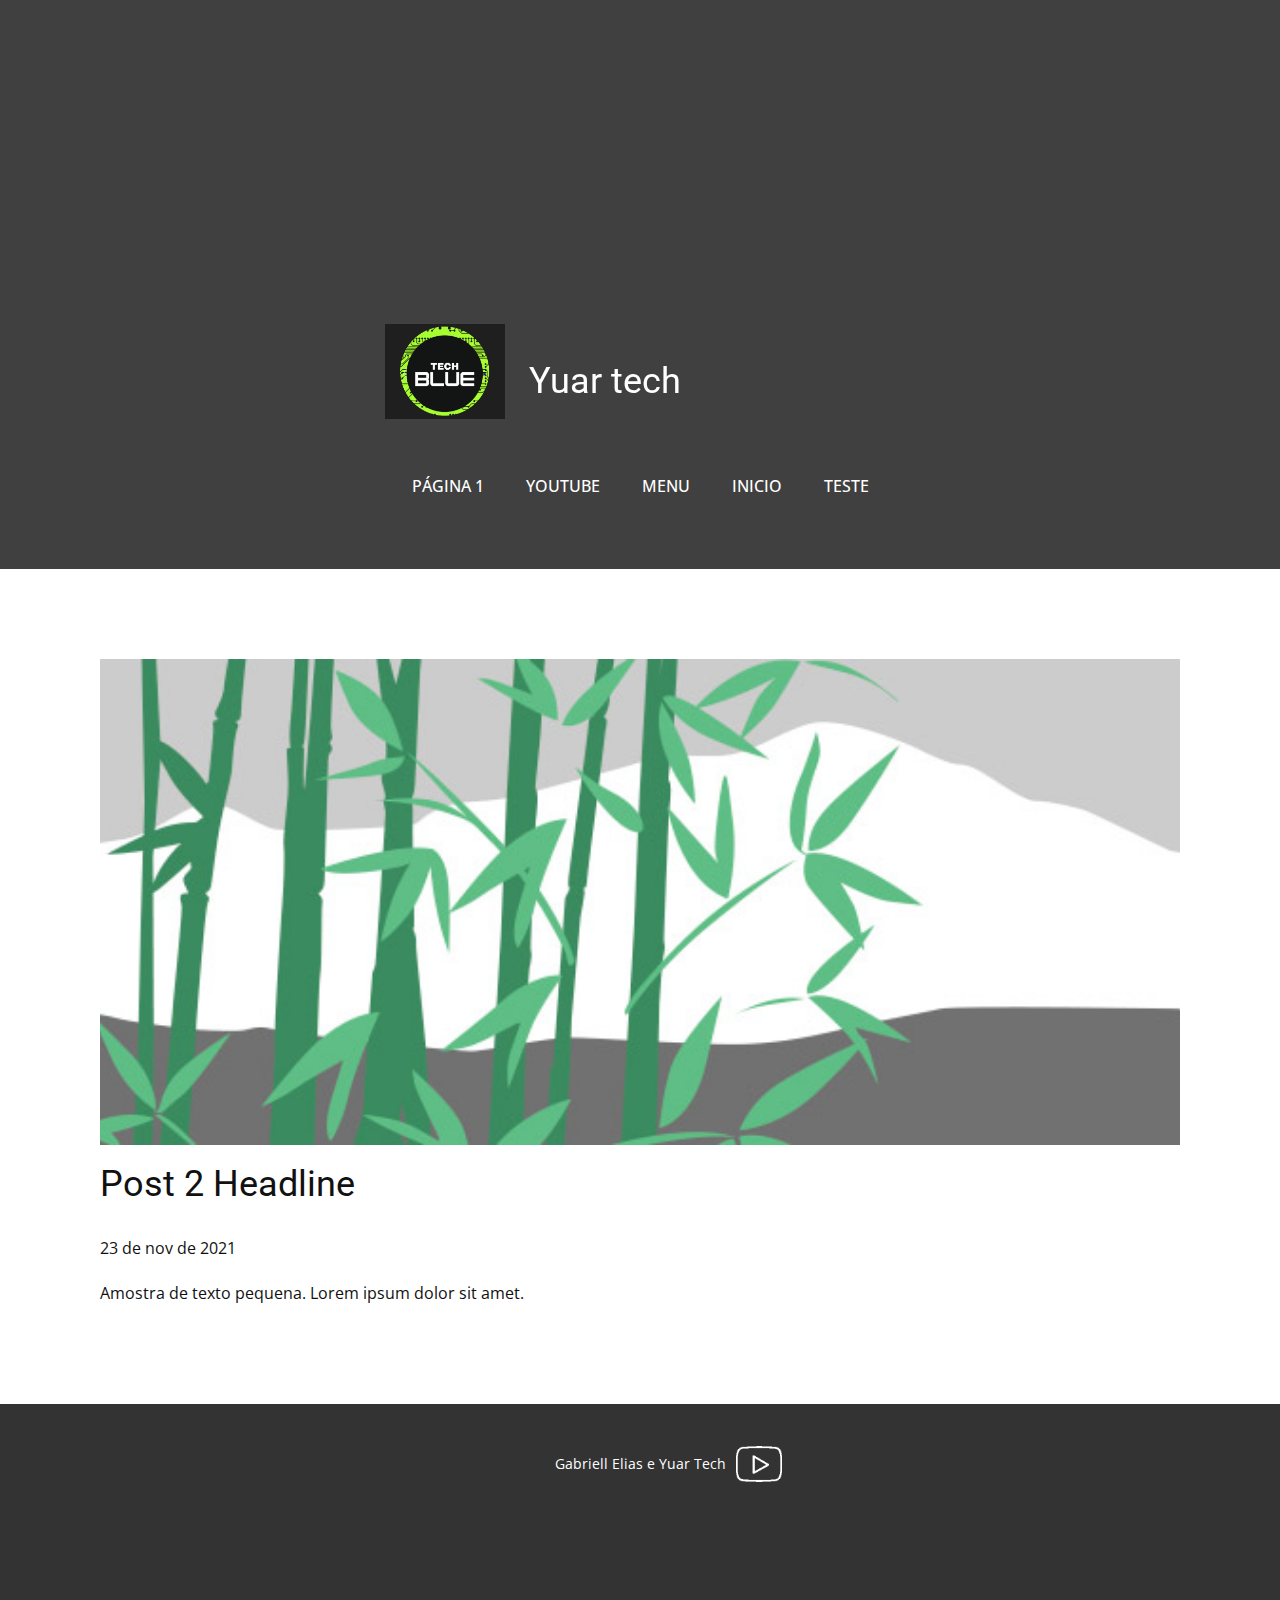
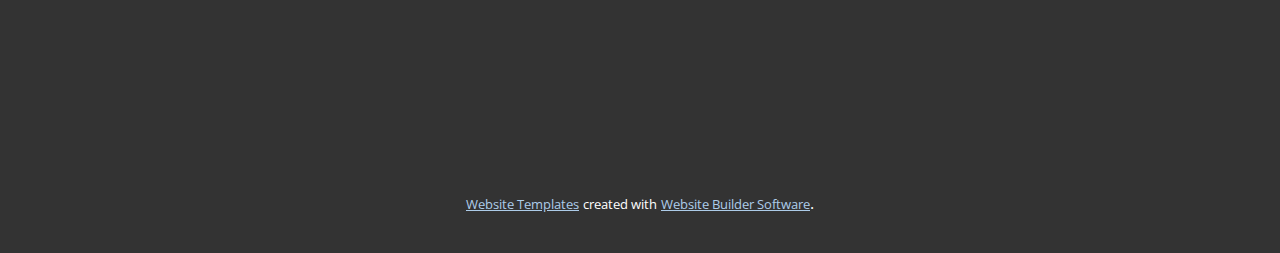
<file: blog/post-1.html>
<!doctype html>
<html style="font-size: 16px;"><head>
    <meta name="viewport" content="width=device-width, initial-scale=1.0">
    <meta charset="utf-8">
    <meta name="keywords" content="Post 1 Headline">
    <meta name="description" content="">
    <meta name="page_type" content="np-template-header-footer-from-plugin">
    <title>Post 2 Headline</title>
    <link rel="stylesheet" href="../nicepage.css" media="screen">
<link rel="stylesheet" href="../Post-Template.css" media="screen">
    <script class="u-script" type="text/javascript" src="../jquery.js" defer=""></script>
    <script class="u-script" type="text/javascript" src="../nicepage.js" defer=""></script>
    <meta name="generator" content="Nicepage 4.2.6, nicepage.com">
    <link id="u-theme-google-font" rel="stylesheet" href="https://fonts.googleapis.com/css?family=Roboto:100,100i,300,300i,400,400i,500,500i,700,700i,900,900i|Open+Sans:300,300i,400,400i,600,600i,700,700i,800,800i">
    
    
    <script type="application/ld+json">{
		"@context": "http://schema.org",
		"@type": "Organization",
		"name": ""
}</script>
    <meta name="theme-color" content="#478ac9">
  </head>
  <body class="u-body"><header class="u-clearfix u-grey-75 u-header u-header" id="sec-e620"><div class="u-align-left u-clearfix u-sheet u-sheet-1">
        <img class="u-image u-image-default u-image-1" src="../images/techblulogo.png" alt="" data-image-width="473" data-image-height="373">
        <h3 class="u-headline u-text u-text-1" data-animation-name="zoomIn" data-animation-duration="1000" data-animation-direction="">
          <a href="/">Yuar tech</a>
        </h3>
        <nav class="u-menu u-menu-dropdown u-offcanvas u-menu-1" data-responsive-from="SM">
          <div class="menu-collapse" style="font-size: 1rem; letter-spacing: 0px; text-transform: uppercase; font-weight: 500;">
            <a class="u-border-1 u-border-grey-75 u-button-style u-custom-active-color u-custom-border u-custom-border-color u-custom-color u-custom-hover-color u-custom-left-right-menu-spacing u-custom-padding-bottom u-custom-text-active-color u-custom-text-color u-custom-text-hover-color u-custom-top-bottom-menu-spacing u-nav-link u-text-white u-white" href="#" style="font-size: calc(1em + 6px); background-image: none; padding: 3px 6px;">
              <svg viewBox="0 0 24 24"><use xmlns:xlink="http://www.w3.org/1999/xlink" xlink:href="#menu-hamburger"></use></svg>
              <svg version="1.1" xmlns="http://www.w3.org/2000/svg" xmlns:xlink="http://www.w3.org/1999/xlink"><defs><symbol id="menu-hamburger" viewBox="0 0 16 16" style="width: 16px; height: 16px;"><rect y="1" width="16" height="2"></rect><rect y="7" width="16" height="2"></rect><rect y="13" width="16" height="2"></rect>
</symbol>
</defs></svg>
            </a>
          </div>
          <div class="u-custom-menu u-nav-container">
            <ul class="u-nav u-spacing-2 u-unstyled u-nav-1"><li class="u-nav-item"><a class="u-active-palette-1-base u-button-style u-hover-palette-1-light-1 u-nav-link u-text-active-palette-2-light-1 u-text-hover-grey-90 u-text-white" href="/Página-1.html" style="padding: 10px 20px;">Página 1</a>
</li><li class="u-nav-item"><a class="u-active-palette-1-base u-button-style u-hover-palette-1-light-1 u-nav-link u-text-active-palette-2-light-1 u-text-hover-grey-90 u-text-white" style="padding: 10px 20px;">youtube</a>
</li><li class="u-nav-item"><a class="u-active-palette-1-base u-button-style u-hover-palette-1-light-1 u-nav-link u-text-active-palette-2-light-1 u-text-hover-grey-90 u-text-white" style="padding: 10px 20px;">menu</a>
</li><li class="u-nav-item"><a class="u-active-palette-1-base u-button-style u-hover-palette-1-light-1 u-nav-link u-text-active-palette-2-light-1 u-text-hover-grey-90 u-text-white" style="padding: 10px 20px;">inicio</a>
</li><li class="u-nav-item"><a class="u-active-palette-1-base u-button-style u-hover-palette-1-light-1 u-nav-link u-text-active-palette-2-light-1 u-text-hover-grey-90 u-text-white" style="padding: 10px 20px;">teste</a>
</li></ul>
          </div>
          <div class="u-custom-menu u-nav-container-collapse">
            <div class="u-black u-container-style u-inner-container-layout u-opacity u-opacity-95 u-sidenav">
              <div class="u-inner-container-layout u-sidenav-overflow">
                <div class="u-menu-close"></div>
                <ul class="u-align-center u-nav u-popupmenu-items u-unstyled u-nav-2"><li class="u-nav-item"><a class="u-button-style u-nav-link" href="/Página-1.html" style="padding-right: 54px;">Página 1</a>
</li><li class="u-nav-item"><a class="u-button-style u-nav-link" style="padding-right: 54px;">youtube</a>
</li><li class="u-nav-item"><a class="u-button-style u-nav-link" style="padding-right: 54px;">menu</a>
</li><li class="u-nav-item"><a class="u-button-style u-nav-link" style="padding-right: 54px;">inicio</a>
</li><li class="u-nav-item"><a class="u-button-style u-nav-link" style="padding-right: 54px;">teste</a>
</li></ul>
              </div>
            </div>
            <div class="u-black u-menu-overlay u-opacity u-opacity-70"></div>
          </div>
        </nav>
      </div></header>
    <section class="u-align-center u-clearfix u-section-1" id="sec-8095">
      <div class="u-clearfix u-sheet u-valign-middle-md u-valign-middle-sm u-valign-middle-xs u-sheet-1"><!--post_details--><!--post_details_options_json--><!--{"source":""}--><!--/post_details_options_json--><!--blog_post-->
        <div class="u-container-style u-expanded-width u-post-details u-post-details-1">
          <div class="u-container-layout u-valign-middle u-container-layout-1"><!--blog_post_image-->
            <img alt="" class="u-blog-control u-expanded-width u-image u-image-default u-image-1" src="[data-uri]"><!--/blog_post_image--><!--blog_post_header-->
            <h2 class="u-blog-control u-text u-text-1">Post 2 Headline</h2><!--/blog_post_header--><!--blog_post_metadata-->
            <div class="u-blog-control u-metadata u-metadata-1"><!--blog_post_metadata_date-->
              <span class="u-meta-date u-meta-icon">23 de nov de 2021</span><!--/blog_post_metadata_date--><!--blog_post_metadata_category-->
              <!--/blog_post_metadata_category--><!--blog_post_metadata_comments-->
              <!--/blog_post_metadata_comments-->
            </div><!--/blog_post_metadata--><!--blog_post_content-->
            <div class="u-align-justify u-blog-control u-post-content u-text u-text-2 fr-view">
  Amostra de texto pequena. Lorem ipsum dolor sit amet.
  </div><!--/blog_post_content-->
          </div>
        </div><!--/blog_post--><!--/post_details-->
      </div>
    </section>
    
    
    <footer class="u-align-center u-clearfix u-footer u-grey-80 u-footer" id="sec-0224"><div class="u-clearfix u-sheet u-sheet-1">
        <p class="u-small-text u-text u-text-variant u-text-1">Gabriell Elias e Yuar Tech</p><span class="u-file-icon u-icon u-text-white u-icon-1"><img src="../images/3.png" alt=""></span><!--position-->
        <div data-position="" class="u-position u-position-1"><!--block-->
          <div class="u-block">
            <div class="u-block-container u-clearfix"></div>
          </div><!--/block-->
        </div><!--/position-->
      </div></footer>
    <section class="u-backlink u-clearfix u-grey-80">
      <a class="u-link" href="https://nicepage.com/website-templates" target="_blank">
        <span>Website Templates</span>
      </a>
      <p class="u-text">
        <span>created with</span>
      </p>
      <a class="u-link" href="" target="_blank">
        <span>Website Builder Software</span>
      </a>. 
    </section>
  
</body></html>
</file>
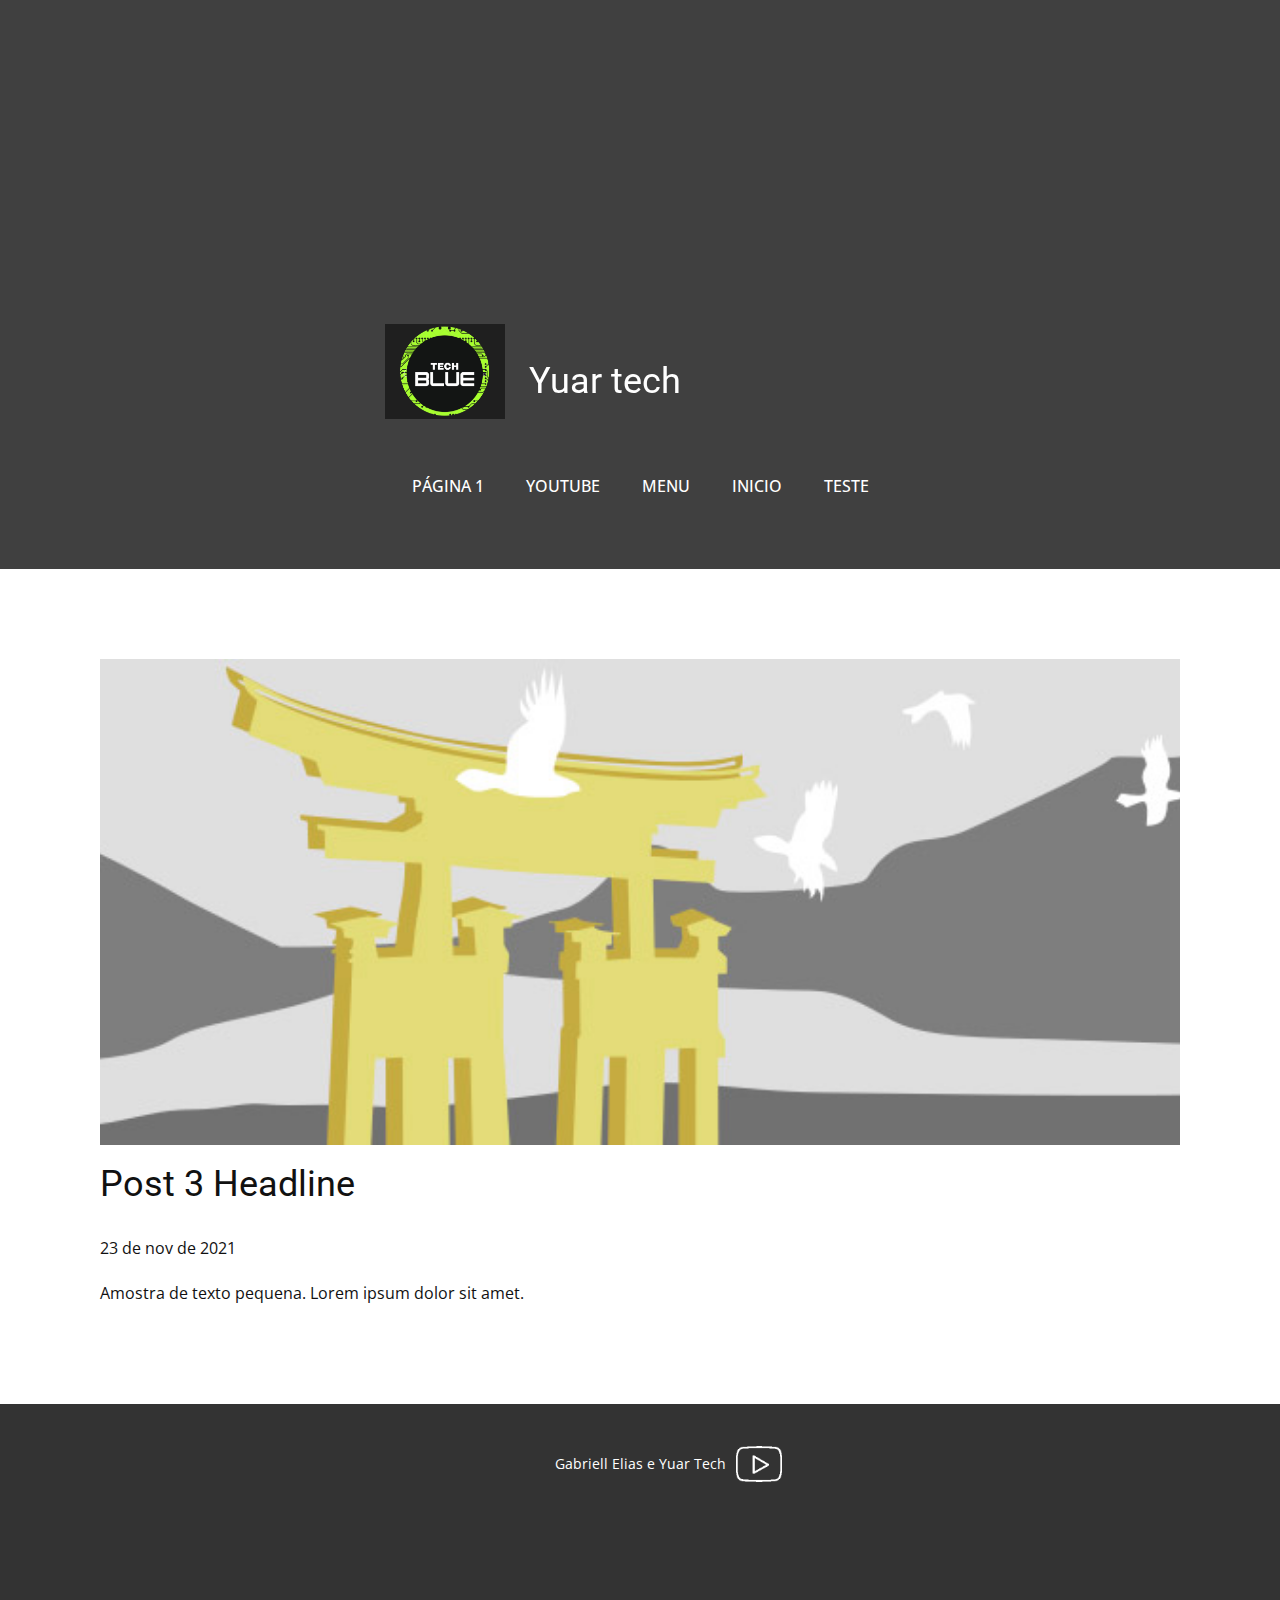
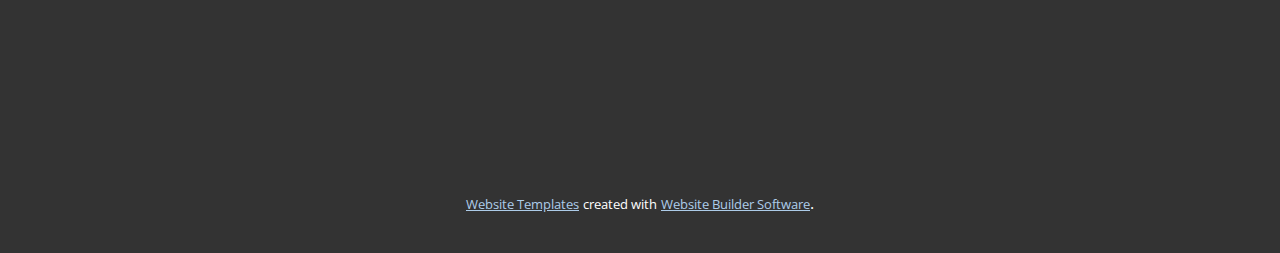
<file: blog/post-2.html>
<!doctype html>
<html style="font-size: 16px;"><head>
    <meta name="viewport" content="width=device-width, initial-scale=1.0">
    <meta charset="utf-8">
    <meta name="keywords" content="Post 1 Headline">
    <meta name="description" content="">
    <meta name="page_type" content="np-template-header-footer-from-plugin">
    <title>Post 3 Headline</title>
    <link rel="stylesheet" href="../nicepage.css" media="screen">
<link rel="stylesheet" href="../Post-Template.css" media="screen">
    <script class="u-script" type="text/javascript" src="../jquery.js" defer=""></script>
    <script class="u-script" type="text/javascript" src="../nicepage.js" defer=""></script>
    <meta name="generator" content="Nicepage 4.2.6, nicepage.com">
    <link id="u-theme-google-font" rel="stylesheet" href="https://fonts.googleapis.com/css?family=Roboto:100,100i,300,300i,400,400i,500,500i,700,700i,900,900i|Open+Sans:300,300i,400,400i,600,600i,700,700i,800,800i">
    
    
    <script type="application/ld+json">{
		"@context": "http://schema.org",
		"@type": "Organization",
		"name": ""
}</script>
    <meta name="theme-color" content="#478ac9">
  </head>
  <body class="u-body"><header class="u-clearfix u-grey-75 u-header u-header" id="sec-e620"><div class="u-align-left u-clearfix u-sheet u-sheet-1">
        <img class="u-image u-image-default u-image-1" src="../images/techblulogo.png" alt="" data-image-width="473" data-image-height="373">
        <h3 class="u-headline u-text u-text-1" data-animation-name="zoomIn" data-animation-duration="1000" data-animation-direction="">
          <a href="/">Yuar tech</a>
        </h3>
        <nav class="u-menu u-menu-dropdown u-offcanvas u-menu-1" data-responsive-from="SM">
          <div class="menu-collapse" style="font-size: 1rem; letter-spacing: 0px; text-transform: uppercase; font-weight: 500;">
            <a class="u-border-1 u-border-grey-75 u-button-style u-custom-active-color u-custom-border u-custom-border-color u-custom-color u-custom-hover-color u-custom-left-right-menu-spacing u-custom-padding-bottom u-custom-text-active-color u-custom-text-color u-custom-text-hover-color u-custom-top-bottom-menu-spacing u-nav-link u-text-white u-white" href="#" style="font-size: calc(1em + 6px); background-image: none; padding: 3px 6px;">
              <svg viewBox="0 0 24 24"><use xmlns:xlink="http://www.w3.org/1999/xlink" xlink:href="#menu-hamburger"></use></svg>
              <svg version="1.1" xmlns="http://www.w3.org/2000/svg" xmlns:xlink="http://www.w3.org/1999/xlink"><defs><symbol id="menu-hamburger" viewBox="0 0 16 16" style="width: 16px; height: 16px;"><rect y="1" width="16" height="2"></rect><rect y="7" width="16" height="2"></rect><rect y="13" width="16" height="2"></rect>
</symbol>
</defs></svg>
            </a>
          </div>
          <div class="u-custom-menu u-nav-container">
            <ul class="u-nav u-spacing-2 u-unstyled u-nav-1"><li class="u-nav-item"><a class="u-active-palette-1-base u-button-style u-hover-palette-1-light-1 u-nav-link u-text-active-palette-2-light-1 u-text-hover-grey-90 u-text-white" href="/Página-1.html" style="padding: 10px 20px;">Página 1</a>
</li><li class="u-nav-item"><a class="u-active-palette-1-base u-button-style u-hover-palette-1-light-1 u-nav-link u-text-active-palette-2-light-1 u-text-hover-grey-90 u-text-white" style="padding: 10px 20px;">youtube</a>
</li><li class="u-nav-item"><a class="u-active-palette-1-base u-button-style u-hover-palette-1-light-1 u-nav-link u-text-active-palette-2-light-1 u-text-hover-grey-90 u-text-white" style="padding: 10px 20px;">menu</a>
</li><li class="u-nav-item"><a class="u-active-palette-1-base u-button-style u-hover-palette-1-light-1 u-nav-link u-text-active-palette-2-light-1 u-text-hover-grey-90 u-text-white" style="padding: 10px 20px;">inicio</a>
</li><li class="u-nav-item"><a class="u-active-palette-1-base u-button-style u-hover-palette-1-light-1 u-nav-link u-text-active-palette-2-light-1 u-text-hover-grey-90 u-text-white" style="padding: 10px 20px;">teste</a>
</li></ul>
          </div>
          <div class="u-custom-menu u-nav-container-collapse">
            <div class="u-black u-container-style u-inner-container-layout u-opacity u-opacity-95 u-sidenav">
              <div class="u-inner-container-layout u-sidenav-overflow">
                <div class="u-menu-close"></div>
                <ul class="u-align-center u-nav u-popupmenu-items u-unstyled u-nav-2"><li class="u-nav-item"><a class="u-button-style u-nav-link" href="/Página-1.html" style="padding-right: 54px;">Página 1</a>
</li><li class="u-nav-item"><a class="u-button-style u-nav-link" style="padding-right: 54px;">youtube</a>
</li><li class="u-nav-item"><a class="u-button-style u-nav-link" style="padding-right: 54px;">menu</a>
</li><li class="u-nav-item"><a class="u-button-style u-nav-link" style="padding-right: 54px;">inicio</a>
</li><li class="u-nav-item"><a class="u-button-style u-nav-link" style="padding-right: 54px;">teste</a>
</li></ul>
              </div>
            </div>
            <div class="u-black u-menu-overlay u-opacity u-opacity-70"></div>
          </div>
        </nav>
      </div></header>
    <section class="u-align-center u-clearfix u-section-1" id="sec-8095">
      <div class="u-clearfix u-sheet u-valign-middle-md u-valign-middle-sm u-valign-middle-xs u-sheet-1"><!--post_details--><!--post_details_options_json--><!--{"source":""}--><!--/post_details_options_json--><!--blog_post-->
        <div class="u-container-style u-expanded-width u-post-details u-post-details-1">
          <div class="u-container-layout u-valign-middle u-container-layout-1"><!--blog_post_image-->
            <img alt="" class="u-blog-control u-expanded-width u-image u-image-default u-image-1" src="[data-uri]"><!--/blog_post_image--><!--blog_post_header-->
            <h2 class="u-blog-control u-text u-text-1">Post 3 Headline</h2><!--/blog_post_header--><!--blog_post_metadata-->
            <div class="u-blog-control u-metadata u-metadata-1"><!--blog_post_metadata_date-->
              <span class="u-meta-date u-meta-icon">23 de nov de 2021</span><!--/blog_post_metadata_date--><!--blog_post_metadata_category-->
              <!--/blog_post_metadata_category--><!--blog_post_metadata_comments-->
              <!--/blog_post_metadata_comments-->
            </div><!--/blog_post_metadata--><!--blog_post_content-->
            <div class="u-align-justify u-blog-control u-post-content u-text u-text-2 fr-view">
  Amostra de texto pequena. Lorem ipsum dolor sit amet.
  </div><!--/blog_post_content-->
          </div>
        </div><!--/blog_post--><!--/post_details-->
      </div>
    </section>
    
    
    <footer class="u-align-center u-clearfix u-footer u-grey-80 u-footer" id="sec-0224"><div class="u-clearfix u-sheet u-sheet-1">
        <p class="u-small-text u-text u-text-variant u-text-1">Gabriell Elias e Yuar Tech</p><span class="u-file-icon u-icon u-text-white u-icon-1"><img src="../images/3.png" alt=""></span><!--position-->
        <div data-position="" class="u-position u-position-1"><!--block-->
          <div class="u-block">
            <div class="u-block-container u-clearfix"></div>
          </div><!--/block-->
        </div><!--/position-->
      </div></footer>
    <section class="u-backlink u-clearfix u-grey-80">
      <a class="u-link" href="https://nicepage.com/website-templates" target="_blank">
        <span>Website Templates</span>
      </a>
      <p class="u-text">
        <span>created with</span>
      </p>
      <a class="u-link" href="" target="_blank">
        <span>Website Builder Software</span>
      </a>. 
    </section>
  
</body></html>
</file>
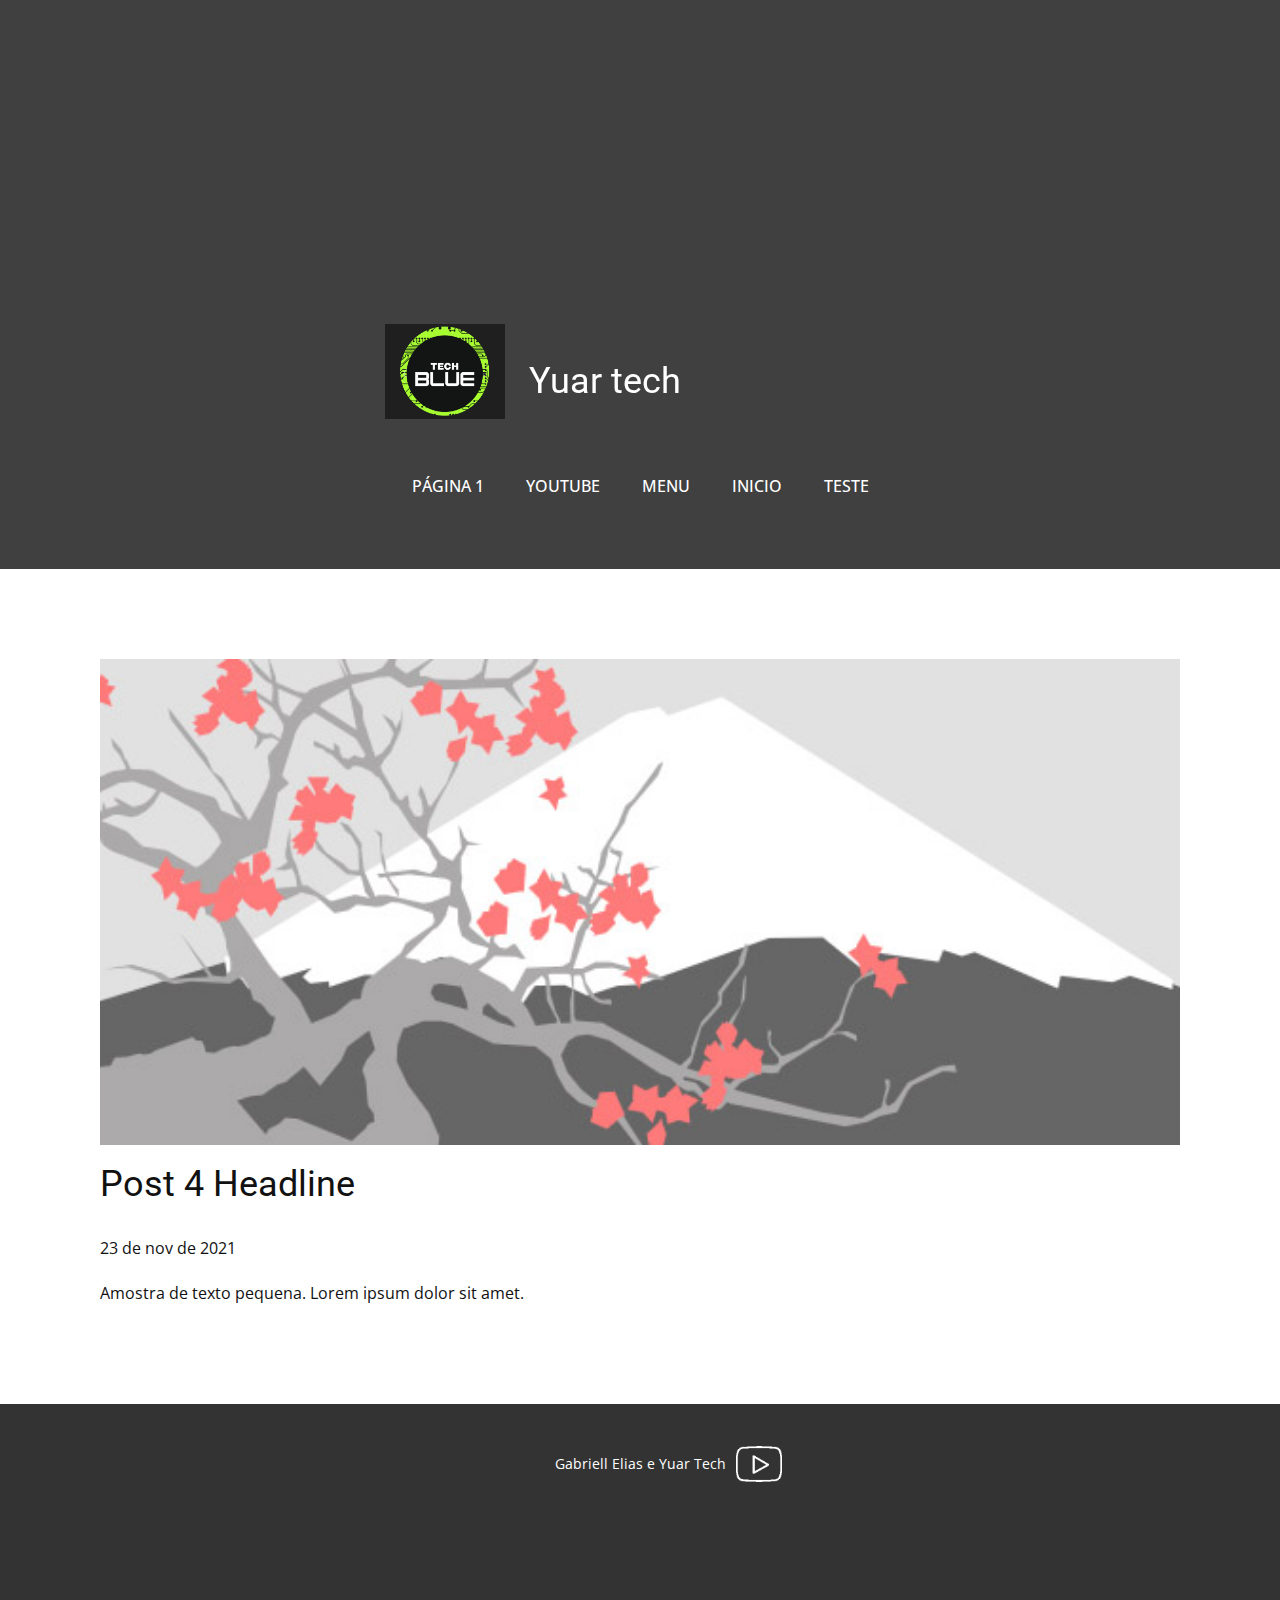
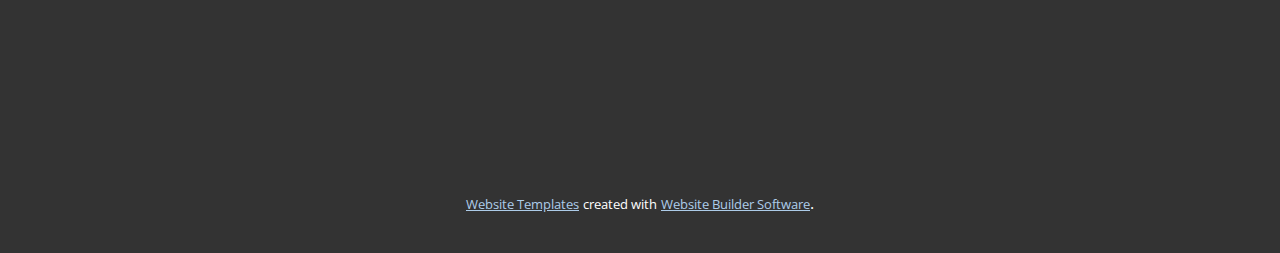
<file: blog/post-3.html>
<!doctype html>
<html style="font-size: 16px;"><head>
    <meta name="viewport" content="width=device-width, initial-scale=1.0">
    <meta charset="utf-8">
    <meta name="keywords" content="Post 1 Headline">
    <meta name="description" content="">
    <meta name="page_type" content="np-template-header-footer-from-plugin">
    <title>Post 4 Headline</title>
    <link rel="stylesheet" href="../nicepage.css" media="screen">
<link rel="stylesheet" href="../Post-Template.css" media="screen">
    <script class="u-script" type="text/javascript" src="../jquery.js" defer=""></script>
    <script class="u-script" type="text/javascript" src="../nicepage.js" defer=""></script>
    <meta name="generator" content="Nicepage 4.2.6, nicepage.com">
    <link id="u-theme-google-font" rel="stylesheet" href="https://fonts.googleapis.com/css?family=Roboto:100,100i,300,300i,400,400i,500,500i,700,700i,900,900i|Open+Sans:300,300i,400,400i,600,600i,700,700i,800,800i">
    
    
    <script type="application/ld+json">{
		"@context": "http://schema.org",
		"@type": "Organization",
		"name": ""
}</script>
    <meta name="theme-color" content="#478ac9">
  </head>
  <body class="u-body"><header class="u-clearfix u-grey-75 u-header u-header" id="sec-e620"><div class="u-align-left u-clearfix u-sheet u-sheet-1">
        <img class="u-image u-image-default u-image-1" src="../images/techblulogo.png" alt="" data-image-width="473" data-image-height="373">
        <h3 class="u-headline u-text u-text-1" data-animation-name="zoomIn" data-animation-duration="1000" data-animation-direction="">
          <a href="/">Yuar tech</a>
        </h3>
        <nav class="u-menu u-menu-dropdown u-offcanvas u-menu-1" data-responsive-from="SM">
          <div class="menu-collapse" style="font-size: 1rem; letter-spacing: 0px; text-transform: uppercase; font-weight: 500;">
            <a class="u-border-1 u-border-grey-75 u-button-style u-custom-active-color u-custom-border u-custom-border-color u-custom-color u-custom-hover-color u-custom-left-right-menu-spacing u-custom-padding-bottom u-custom-text-active-color u-custom-text-color u-custom-text-hover-color u-custom-top-bottom-menu-spacing u-nav-link u-text-white u-white" href="#" style="font-size: calc(1em + 6px); background-image: none; padding: 3px 6px;">
              <svg viewBox="0 0 24 24"><use xmlns:xlink="http://www.w3.org/1999/xlink" xlink:href="#menu-hamburger"></use></svg>
              <svg version="1.1" xmlns="http://www.w3.org/2000/svg" xmlns:xlink="http://www.w3.org/1999/xlink"><defs><symbol id="menu-hamburger" viewBox="0 0 16 16" style="width: 16px; height: 16px;"><rect y="1" width="16" height="2"></rect><rect y="7" width="16" height="2"></rect><rect y="13" width="16" height="2"></rect>
</symbol>
</defs></svg>
            </a>
          </div>
          <div class="u-custom-menu u-nav-container">
            <ul class="u-nav u-spacing-2 u-unstyled u-nav-1"><li class="u-nav-item"><a class="u-active-palette-1-base u-button-style u-hover-palette-1-light-1 u-nav-link u-text-active-palette-2-light-1 u-text-hover-grey-90 u-text-white" href="/Página-1.html" style="padding: 10px 20px;">Página 1</a>
</li><li class="u-nav-item"><a class="u-active-palette-1-base u-button-style u-hover-palette-1-light-1 u-nav-link u-text-active-palette-2-light-1 u-text-hover-grey-90 u-text-white" style="padding: 10px 20px;">youtube</a>
</li><li class="u-nav-item"><a class="u-active-palette-1-base u-button-style u-hover-palette-1-light-1 u-nav-link u-text-active-palette-2-light-1 u-text-hover-grey-90 u-text-white" style="padding: 10px 20px;">menu</a>
</li><li class="u-nav-item"><a class="u-active-palette-1-base u-button-style u-hover-palette-1-light-1 u-nav-link u-text-active-palette-2-light-1 u-text-hover-grey-90 u-text-white" style="padding: 10px 20px;">inicio</a>
</li><li class="u-nav-item"><a class="u-active-palette-1-base u-button-style u-hover-palette-1-light-1 u-nav-link u-text-active-palette-2-light-1 u-text-hover-grey-90 u-text-white" style="padding: 10px 20px;">teste</a>
</li></ul>
          </div>
          <div class="u-custom-menu u-nav-container-collapse">
            <div class="u-black u-container-style u-inner-container-layout u-opacity u-opacity-95 u-sidenav">
              <div class="u-inner-container-layout u-sidenav-overflow">
                <div class="u-menu-close"></div>
                <ul class="u-align-center u-nav u-popupmenu-items u-unstyled u-nav-2"><li class="u-nav-item"><a class="u-button-style u-nav-link" href="/Página-1.html" style="padding-right: 54px;">Página 1</a>
</li><li class="u-nav-item"><a class="u-button-style u-nav-link" style="padding-right: 54px;">youtube</a>
</li><li class="u-nav-item"><a class="u-button-style u-nav-link" style="padding-right: 54px;">menu</a>
</li><li class="u-nav-item"><a class="u-button-style u-nav-link" style="padding-right: 54px;">inicio</a>
</li><li class="u-nav-item"><a class="u-button-style u-nav-link" style="padding-right: 54px;">teste</a>
</li></ul>
              </div>
            </div>
            <div class="u-black u-menu-overlay u-opacity u-opacity-70"></div>
          </div>
        </nav>
      </div></header>
    <section class="u-align-center u-clearfix u-section-1" id="sec-8095">
      <div class="u-clearfix u-sheet u-valign-middle-md u-valign-middle-sm u-valign-middle-xs u-sheet-1"><!--post_details--><!--post_details_options_json--><!--{"source":""}--><!--/post_details_options_json--><!--blog_post-->
        <div class="u-container-style u-expanded-width u-post-details u-post-details-1">
          <div class="u-container-layout u-valign-middle u-container-layout-1"><!--blog_post_image-->
            <img alt="" class="u-blog-control u-expanded-width u-image u-image-default u-image-1" src="[data-uri]"><!--/blog_post_image--><!--blog_post_header-->
            <h2 class="u-blog-control u-text u-text-1">Post 4 Headline</h2><!--/blog_post_header--><!--blog_post_metadata-->
            <div class="u-blog-control u-metadata u-metadata-1"><!--blog_post_metadata_date-->
              <span class="u-meta-date u-meta-icon">23 de nov de 2021</span><!--/blog_post_metadata_date--><!--blog_post_metadata_category-->
              <!--/blog_post_metadata_category--><!--blog_post_metadata_comments-->
              <!--/blog_post_metadata_comments-->
            </div><!--/blog_post_metadata--><!--blog_post_content-->
            <div class="u-align-justify u-blog-control u-post-content u-text u-text-2 fr-view">
  Amostra de texto pequena. Lorem ipsum dolor sit amet.
  </div><!--/blog_post_content-->
          </div>
        </div><!--/blog_post--><!--/post_details-->
      </div>
    </section>
    
    
    <footer class="u-align-center u-clearfix u-footer u-grey-80 u-footer" id="sec-0224"><div class="u-clearfix u-sheet u-sheet-1">
        <p class="u-small-text u-text u-text-variant u-text-1">Gabriell Elias e Yuar Tech</p><span class="u-file-icon u-icon u-text-white u-icon-1"><img src="../images/3.png" alt=""></span><!--position-->
        <div data-position="" class="u-position u-position-1"><!--block-->
          <div class="u-block">
            <div class="u-block-container u-clearfix"></div>
          </div><!--/block-->
        </div><!--/position-->
      </div></footer>
    <section class="u-backlink u-clearfix u-grey-80">
      <a class="u-link" href="https://nicepage.com/website-templates" target="_blank">
        <span>Website Templates</span>
      </a>
      <p class="u-text">
        <span>created with</span>
      </p>
      <a class="u-link" href="" target="_blank">
        <span>Website Builder Software</span>
      </a>. 
    </section>
  
</body></html>
</file>
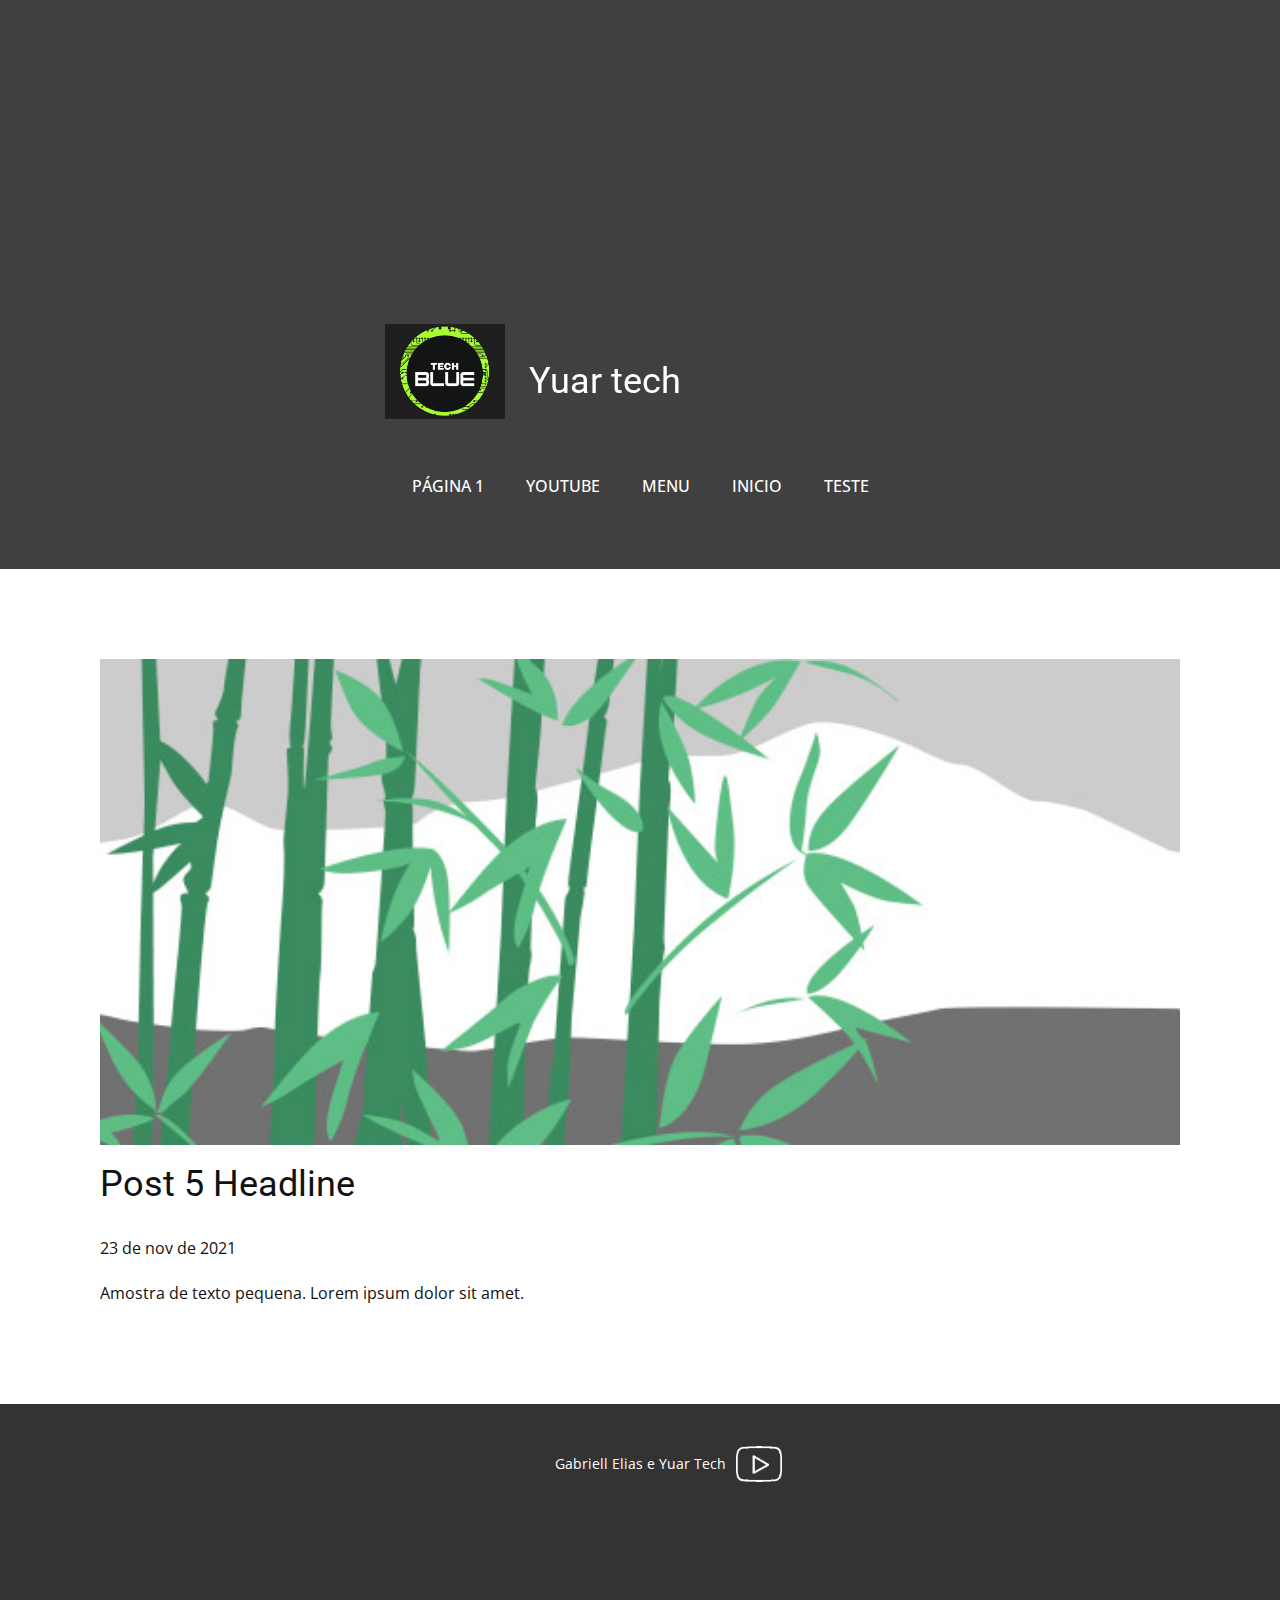
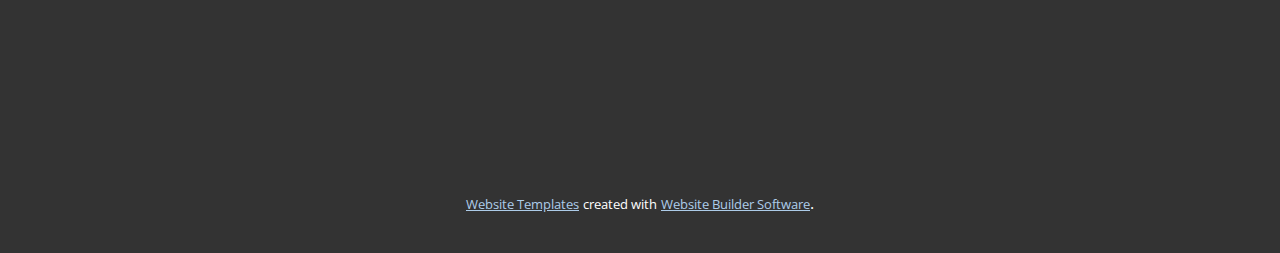
<file: blog/post-4.html>
<!doctype html>
<html style="font-size: 16px;"><head>
    <meta name="viewport" content="width=device-width, initial-scale=1.0">
    <meta charset="utf-8">
    <meta name="keywords" content="Post 1 Headline">
    <meta name="description" content="">
    <meta name="page_type" content="np-template-header-footer-from-plugin">
    <title>Post 5 Headline</title>
    <link rel="stylesheet" href="../nicepage.css" media="screen">
<link rel="stylesheet" href="../Post-Template.css" media="screen">
    <script class="u-script" type="text/javascript" src="../jquery.js" defer=""></script>
    <script class="u-script" type="text/javascript" src="../nicepage.js" defer=""></script>
    <meta name="generator" content="Nicepage 4.2.6, nicepage.com">
    <link id="u-theme-google-font" rel="stylesheet" href="https://fonts.googleapis.com/css?family=Roboto:100,100i,300,300i,400,400i,500,500i,700,700i,900,900i|Open+Sans:300,300i,400,400i,600,600i,700,700i,800,800i">
    
    
    <script type="application/ld+json">{
		"@context": "http://schema.org",
		"@type": "Organization",
		"name": ""
}</script>
    <meta name="theme-color" content="#478ac9">
  </head>
  <body class="u-body"><header class="u-clearfix u-grey-75 u-header u-header" id="sec-e620"><div class="u-align-left u-clearfix u-sheet u-sheet-1">
        <img class="u-image u-image-default u-image-1" src="../images/techblulogo.png" alt="" data-image-width="473" data-image-height="373">
        <h3 class="u-headline u-text u-text-1" data-animation-name="zoomIn" data-animation-duration="1000" data-animation-direction="">
          <a href="/">Yuar tech</a>
        </h3>
        <nav class="u-menu u-menu-dropdown u-offcanvas u-menu-1" data-responsive-from="SM">
          <div class="menu-collapse" style="font-size: 1rem; letter-spacing: 0px; text-transform: uppercase; font-weight: 500;">
            <a class="u-border-1 u-border-grey-75 u-button-style u-custom-active-color u-custom-border u-custom-border-color u-custom-color u-custom-hover-color u-custom-left-right-menu-spacing u-custom-padding-bottom u-custom-text-active-color u-custom-text-color u-custom-text-hover-color u-custom-top-bottom-menu-spacing u-nav-link u-text-white u-white" href="#" style="font-size: calc(1em + 6px); background-image: none; padding: 3px 6px;">
              <svg viewBox="0 0 24 24"><use xmlns:xlink="http://www.w3.org/1999/xlink" xlink:href="#menu-hamburger"></use></svg>
              <svg version="1.1" xmlns="http://www.w3.org/2000/svg" xmlns:xlink="http://www.w3.org/1999/xlink"><defs><symbol id="menu-hamburger" viewBox="0 0 16 16" style="width: 16px; height: 16px;"><rect y="1" width="16" height="2"></rect><rect y="7" width="16" height="2"></rect><rect y="13" width="16" height="2"></rect>
</symbol>
</defs></svg>
            </a>
          </div>
          <div class="u-custom-menu u-nav-container">
            <ul class="u-nav u-spacing-2 u-unstyled u-nav-1"><li class="u-nav-item"><a class="u-active-palette-1-base u-button-style u-hover-palette-1-light-1 u-nav-link u-text-active-palette-2-light-1 u-text-hover-grey-90 u-text-white" href="/Página-1.html" style="padding: 10px 20px;">Página 1</a>
</li><li class="u-nav-item"><a class="u-active-palette-1-base u-button-style u-hover-palette-1-light-1 u-nav-link u-text-active-palette-2-light-1 u-text-hover-grey-90 u-text-white" style="padding: 10px 20px;">youtube</a>
</li><li class="u-nav-item"><a class="u-active-palette-1-base u-button-style u-hover-palette-1-light-1 u-nav-link u-text-active-palette-2-light-1 u-text-hover-grey-90 u-text-white" style="padding: 10px 20px;">menu</a>
</li><li class="u-nav-item"><a class="u-active-palette-1-base u-button-style u-hover-palette-1-light-1 u-nav-link u-text-active-palette-2-light-1 u-text-hover-grey-90 u-text-white" style="padding: 10px 20px;">inicio</a>
</li><li class="u-nav-item"><a class="u-active-palette-1-base u-button-style u-hover-palette-1-light-1 u-nav-link u-text-active-palette-2-light-1 u-text-hover-grey-90 u-text-white" style="padding: 10px 20px;">teste</a>
</li></ul>
          </div>
          <div class="u-custom-menu u-nav-container-collapse">
            <div class="u-black u-container-style u-inner-container-layout u-opacity u-opacity-95 u-sidenav">
              <div class="u-inner-container-layout u-sidenav-overflow">
                <div class="u-menu-close"></div>
                <ul class="u-align-center u-nav u-popupmenu-items u-unstyled u-nav-2"><li class="u-nav-item"><a class="u-button-style u-nav-link" href="/Página-1.html" style="padding-right: 54px;">Página 1</a>
</li><li class="u-nav-item"><a class="u-button-style u-nav-link" style="padding-right: 54px;">youtube</a>
</li><li class="u-nav-item"><a class="u-button-style u-nav-link" style="padding-right: 54px;">menu</a>
</li><li class="u-nav-item"><a class="u-button-style u-nav-link" style="padding-right: 54px;">inicio</a>
</li><li class="u-nav-item"><a class="u-button-style u-nav-link" style="padding-right: 54px;">teste</a>
</li></ul>
              </div>
            </div>
            <div class="u-black u-menu-overlay u-opacity u-opacity-70"></div>
          </div>
        </nav>
      </div></header>
    <section class="u-align-center u-clearfix u-section-1" id="sec-8095">
      <div class="u-clearfix u-sheet u-valign-middle-md u-valign-middle-sm u-valign-middle-xs u-sheet-1"><!--post_details--><!--post_details_options_json--><!--{"source":""}--><!--/post_details_options_json--><!--blog_post-->
        <div class="u-container-style u-expanded-width u-post-details u-post-details-1">
          <div class="u-container-layout u-valign-middle u-container-layout-1"><!--blog_post_image-->
            <img alt="" class="u-blog-control u-expanded-width u-image u-image-default u-image-1" src="[data-uri]"><!--/blog_post_image--><!--blog_post_header-->
            <h2 class="u-blog-control u-text u-text-1">Post 5 Headline</h2><!--/blog_post_header--><!--blog_post_metadata-->
            <div class="u-blog-control u-metadata u-metadata-1"><!--blog_post_metadata_date-->
              <span class="u-meta-date u-meta-icon">23 de nov de 2021</span><!--/blog_post_metadata_date--><!--blog_post_metadata_category-->
              <!--/blog_post_metadata_category--><!--blog_post_metadata_comments-->
              <!--/blog_post_metadata_comments-->
            </div><!--/blog_post_metadata--><!--blog_post_content-->
            <div class="u-align-justify u-blog-control u-post-content u-text u-text-2 fr-view">
  Amostra de texto pequena. Lorem ipsum dolor sit amet.
  </div><!--/blog_post_content-->
          </div>
        </div><!--/blog_post--><!--/post_details-->
      </div>
    </section>
    
    
    <footer class="u-align-center u-clearfix u-footer u-grey-80 u-footer" id="sec-0224"><div class="u-clearfix u-sheet u-sheet-1">
        <p class="u-small-text u-text u-text-variant u-text-1">Gabriell Elias e Yuar Tech</p><span class="u-file-icon u-icon u-text-white u-icon-1"><img src="../images/3.png" alt=""></span><!--position-->
        <div data-position="" class="u-position u-position-1"><!--block-->
          <div class="u-block">
            <div class="u-block-container u-clearfix"></div>
          </div><!--/block-->
        </div><!--/position-->
      </div></footer>
    <section class="u-backlink u-clearfix u-grey-80">
      <a class="u-link" href="https://nicepage.com/website-templates" target="_blank">
        <span>Website Templates</span>
      </a>
      <p class="u-text">
        <span>created with</span>
      </p>
      <a class="u-link" href="" target="_blank">
        <span>Website Builder Software</span>
      </a>. 
    </section>
  
</body></html>
</file>
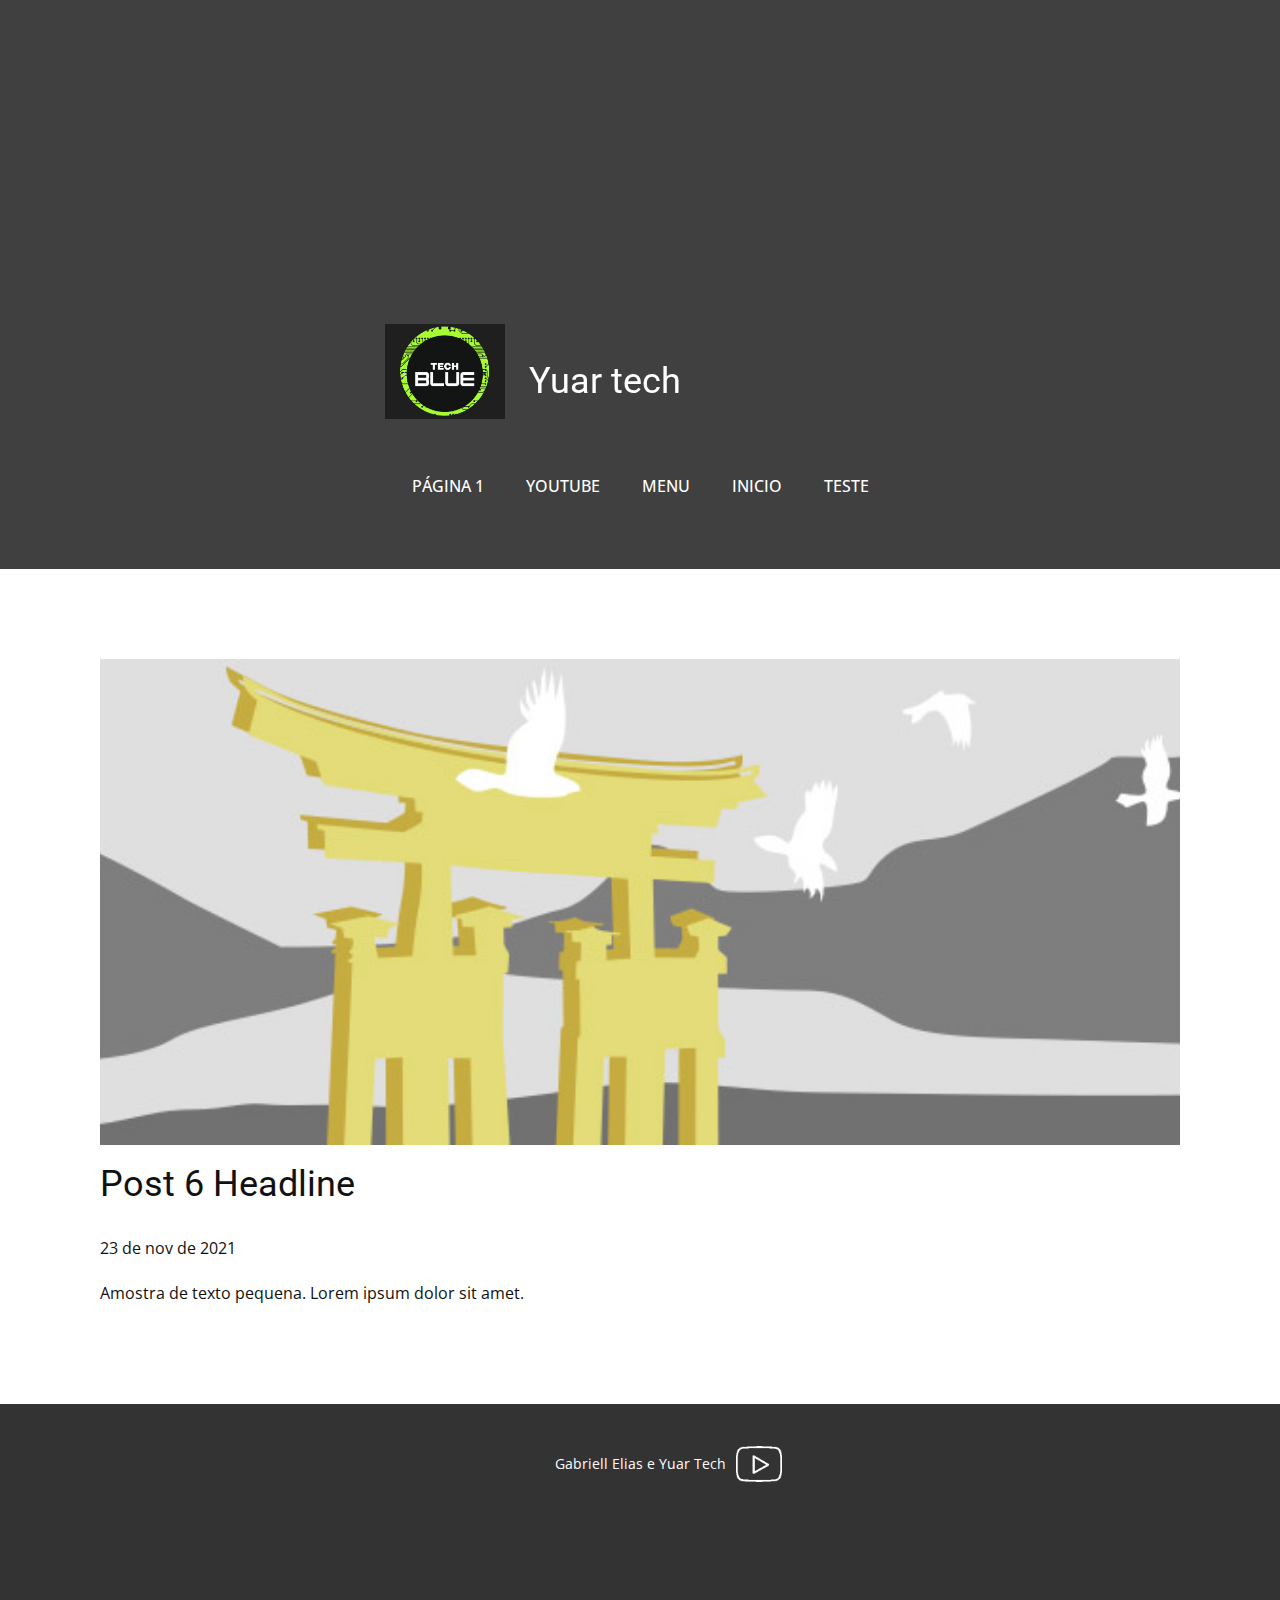
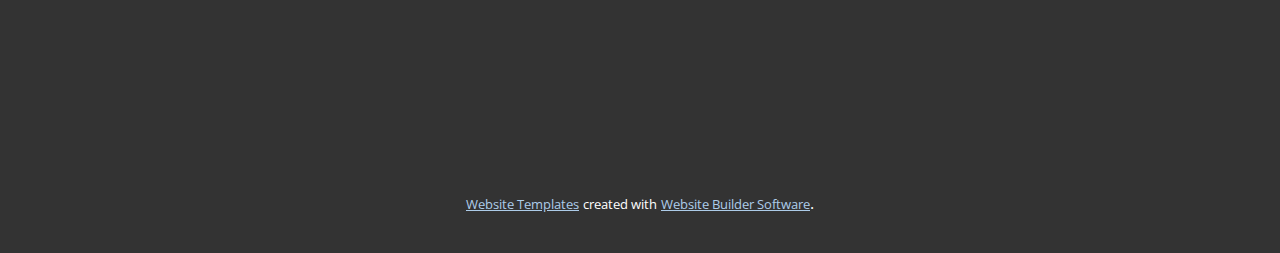
<file: blog/post-5.html>
<!doctype html>
<html style="font-size: 16px;"><head>
    <meta name="viewport" content="width=device-width, initial-scale=1.0">
    <meta charset="utf-8">
    <meta name="keywords" content="Post 1 Headline">
    <meta name="description" content="">
    <meta name="page_type" content="np-template-header-footer-from-plugin">
    <title>Post 6 Headline</title>
    <link rel="stylesheet" href="../nicepage.css" media="screen">
<link rel="stylesheet" href="../Post-Template.css" media="screen">
    <script class="u-script" type="text/javascript" src="../jquery.js" defer=""></script>
    <script class="u-script" type="text/javascript" src="../nicepage.js" defer=""></script>
    <meta name="generator" content="Nicepage 4.2.6, nicepage.com">
    <link id="u-theme-google-font" rel="stylesheet" href="https://fonts.googleapis.com/css?family=Roboto:100,100i,300,300i,400,400i,500,500i,700,700i,900,900i|Open+Sans:300,300i,400,400i,600,600i,700,700i,800,800i">
    
    
    <script type="application/ld+json">{
		"@context": "http://schema.org",
		"@type": "Organization",
		"name": ""
}</script>
    <meta name="theme-color" content="#478ac9">
  </head>
  <body class="u-body"><header class="u-clearfix u-grey-75 u-header u-header" id="sec-e620"><div class="u-align-left u-clearfix u-sheet u-sheet-1">
        <img class="u-image u-image-default u-image-1" src="../images/techblulogo.png" alt="" data-image-width="473" data-image-height="373">
        <h3 class="u-headline u-text u-text-1" data-animation-name="zoomIn" data-animation-duration="1000" data-animation-direction="">
          <a href="/">Yuar tech</a>
        </h3>
        <nav class="u-menu u-menu-dropdown u-offcanvas u-menu-1" data-responsive-from="SM">
          <div class="menu-collapse" style="font-size: 1rem; letter-spacing: 0px; text-transform: uppercase; font-weight: 500;">
            <a class="u-border-1 u-border-grey-75 u-button-style u-custom-active-color u-custom-border u-custom-border-color u-custom-color u-custom-hover-color u-custom-left-right-menu-spacing u-custom-padding-bottom u-custom-text-active-color u-custom-text-color u-custom-text-hover-color u-custom-top-bottom-menu-spacing u-nav-link u-text-white u-white" href="#" style="font-size: calc(1em + 6px); background-image: none; padding: 3px 6px;">
              <svg viewBox="0 0 24 24"><use xmlns:xlink="http://www.w3.org/1999/xlink" xlink:href="#menu-hamburger"></use></svg>
              <svg version="1.1" xmlns="http://www.w3.org/2000/svg" xmlns:xlink="http://www.w3.org/1999/xlink"><defs><symbol id="menu-hamburger" viewBox="0 0 16 16" style="width: 16px; height: 16px;"><rect y="1" width="16" height="2"></rect><rect y="7" width="16" height="2"></rect><rect y="13" width="16" height="2"></rect>
</symbol>
</defs></svg>
            </a>
          </div>
          <div class="u-custom-menu u-nav-container">
            <ul class="u-nav u-spacing-2 u-unstyled u-nav-1"><li class="u-nav-item"><a class="u-active-palette-1-base u-button-style u-hover-palette-1-light-1 u-nav-link u-text-active-palette-2-light-1 u-text-hover-grey-90 u-text-white" href="/Página-1.html" style="padding: 10px 20px;">Página 1</a>
</li><li class="u-nav-item"><a class="u-active-palette-1-base u-button-style u-hover-palette-1-light-1 u-nav-link u-text-active-palette-2-light-1 u-text-hover-grey-90 u-text-white" style="padding: 10px 20px;">youtube</a>
</li><li class="u-nav-item"><a class="u-active-palette-1-base u-button-style u-hover-palette-1-light-1 u-nav-link u-text-active-palette-2-light-1 u-text-hover-grey-90 u-text-white" style="padding: 10px 20px;">menu</a>
</li><li class="u-nav-item"><a class="u-active-palette-1-base u-button-style u-hover-palette-1-light-1 u-nav-link u-text-active-palette-2-light-1 u-text-hover-grey-90 u-text-white" style="padding: 10px 20px;">inicio</a>
</li><li class="u-nav-item"><a class="u-active-palette-1-base u-button-style u-hover-palette-1-light-1 u-nav-link u-text-active-palette-2-light-1 u-text-hover-grey-90 u-text-white" style="padding: 10px 20px;">teste</a>
</li></ul>
          </div>
          <div class="u-custom-menu u-nav-container-collapse">
            <div class="u-black u-container-style u-inner-container-layout u-opacity u-opacity-95 u-sidenav">
              <div class="u-inner-container-layout u-sidenav-overflow">
                <div class="u-menu-close"></div>
                <ul class="u-align-center u-nav u-popupmenu-items u-unstyled u-nav-2"><li class="u-nav-item"><a class="u-button-style u-nav-link" href="/Página-1.html" style="padding-right: 54px;">Página 1</a>
</li><li class="u-nav-item"><a class="u-button-style u-nav-link" style="padding-right: 54px;">youtube</a>
</li><li class="u-nav-item"><a class="u-button-style u-nav-link" style="padding-right: 54px;">menu</a>
</li><li class="u-nav-item"><a class="u-button-style u-nav-link" style="padding-right: 54px;">inicio</a>
</li><li class="u-nav-item"><a class="u-button-style u-nav-link" style="padding-right: 54px;">teste</a>
</li></ul>
              </div>
            </div>
            <div class="u-black u-menu-overlay u-opacity u-opacity-70"></div>
          </div>
        </nav>
      </div></header>
    <section class="u-align-center u-clearfix u-section-1" id="sec-8095">
      <div class="u-clearfix u-sheet u-valign-middle-md u-valign-middle-sm u-valign-middle-xs u-sheet-1"><!--post_details--><!--post_details_options_json--><!--{"source":""}--><!--/post_details_options_json--><!--blog_post-->
        <div class="u-container-style u-expanded-width u-post-details u-post-details-1">
          <div class="u-container-layout u-valign-middle u-container-layout-1"><!--blog_post_image-->
            <img alt="" class="u-blog-control u-expanded-width u-image u-image-default u-image-1" src="[data-uri]"><!--/blog_post_image--><!--blog_post_header-->
            <h2 class="u-blog-control u-text u-text-1">Post 6 Headline</h2><!--/blog_post_header--><!--blog_post_metadata-->
            <div class="u-blog-control u-metadata u-metadata-1"><!--blog_post_metadata_date-->
              <span class="u-meta-date u-meta-icon">23 de nov de 2021</span><!--/blog_post_metadata_date--><!--blog_post_metadata_category-->
              <!--/blog_post_metadata_category--><!--blog_post_metadata_comments-->
              <!--/blog_post_metadata_comments-->
            </div><!--/blog_post_metadata--><!--blog_post_content-->
            <div class="u-align-justify u-blog-control u-post-content u-text u-text-2 fr-view">
  Amostra de texto pequena. Lorem ipsum dolor sit amet.
  </div><!--/blog_post_content-->
          </div>
        </div><!--/blog_post--><!--/post_details-->
      </div>
    </section>
    
    
    <footer class="u-align-center u-clearfix u-footer u-grey-80 u-footer" id="sec-0224"><div class="u-clearfix u-sheet u-sheet-1">
        <p class="u-small-text u-text u-text-variant u-text-1">Gabriell Elias e Yuar Tech</p><span class="u-file-icon u-icon u-text-white u-icon-1"><img src="../images/3.png" alt=""></span><!--position-->
        <div data-position="" class="u-position u-position-1"><!--block-->
          <div class="u-block">
            <div class="u-block-container u-clearfix"></div>
          </div><!--/block-->
        </div><!--/position-->
      </div></footer>
    <section class="u-backlink u-clearfix u-grey-80">
      <a class="u-link" href="https://nicepage.com/website-templates" target="_blank">
        <span>Website Templates</span>
      </a>
      <p class="u-text">
        <span>created with</span>
      </p>
      <a class="u-link" href="" target="_blank">
        <span>Website Builder Software</span>
      </a>. 
    </section>
  
</body></html>
</file>
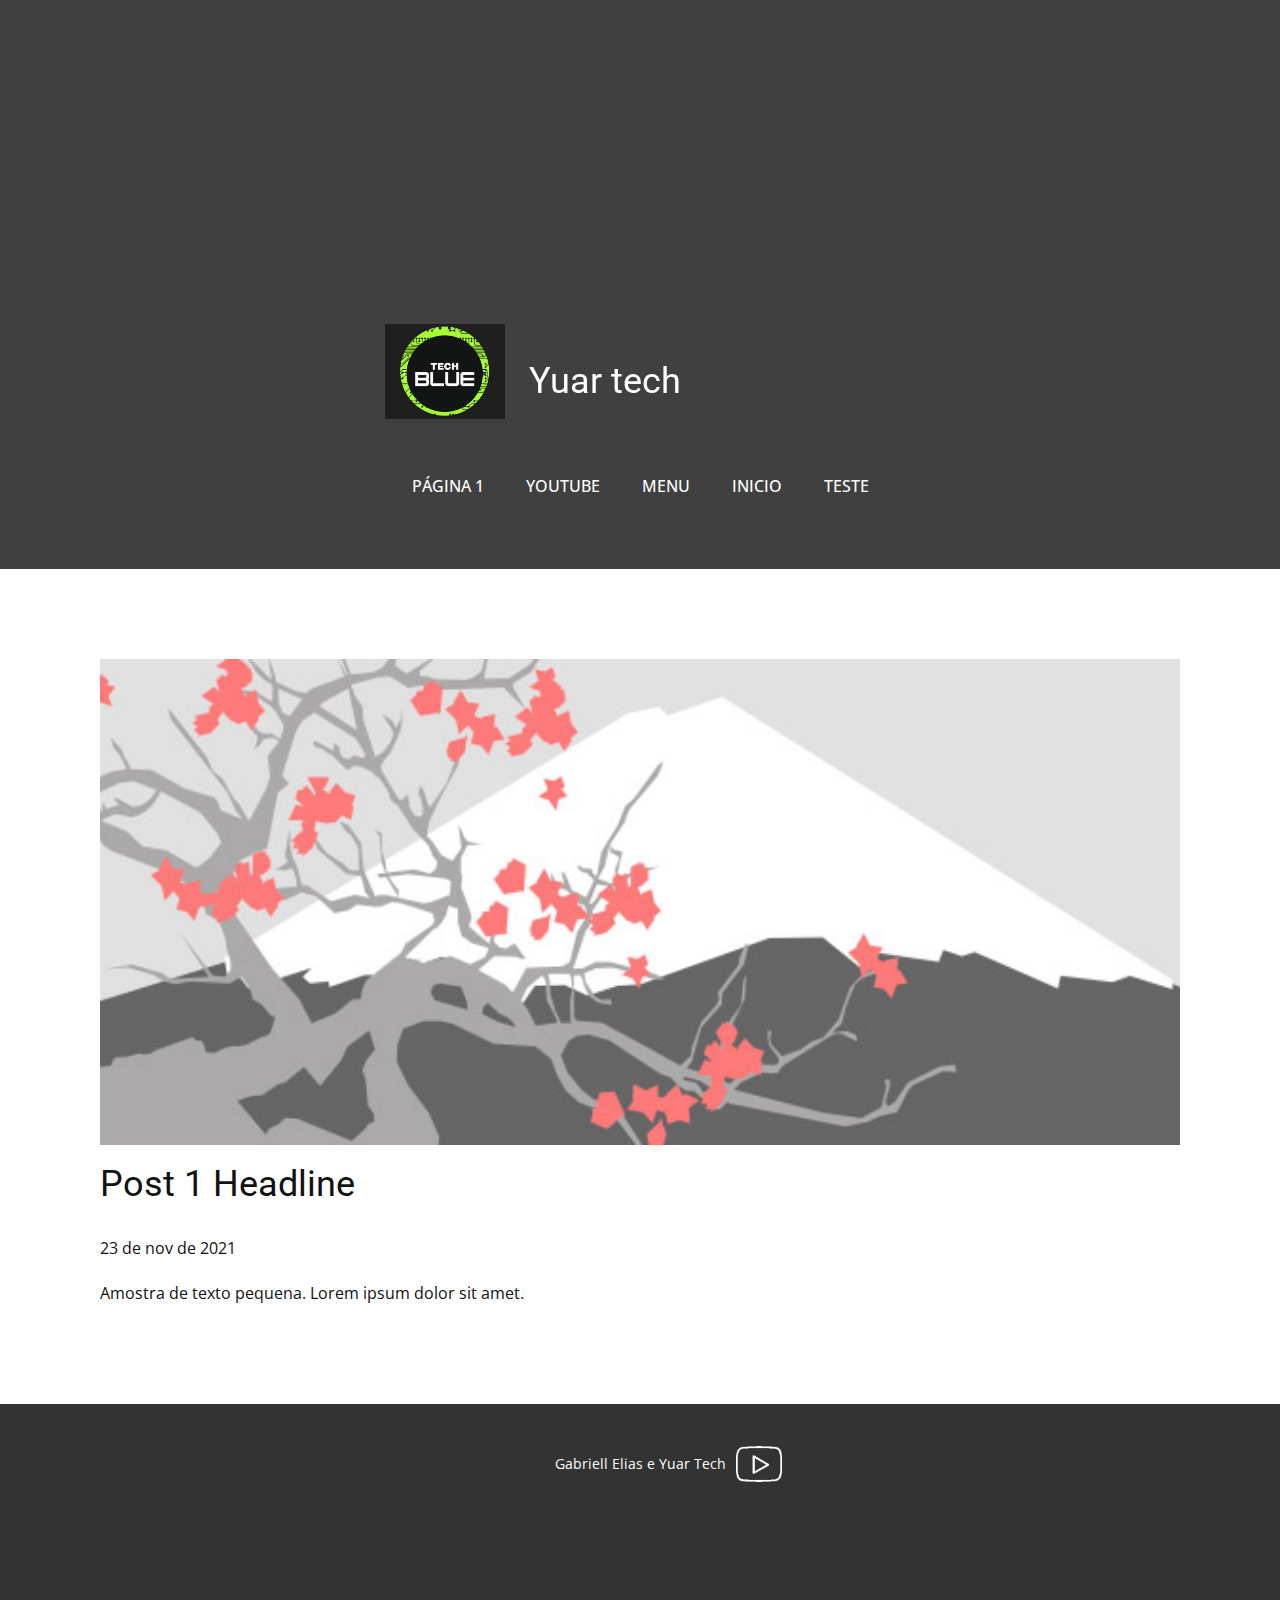
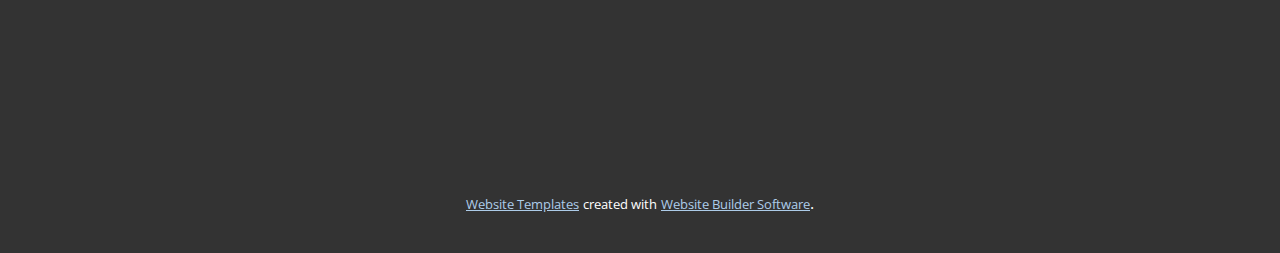
<file: blog/post.html>
<!doctype html>
<html style="font-size: 16px;"><head>
    <meta name="viewport" content="width=device-width, initial-scale=1.0">
    <meta charset="utf-8">
    <meta name="keywords" content="Post 1 Headline">
    <meta name="description" content="">
    <meta name="page_type" content="np-template-header-footer-from-plugin">
    <title>Post 1 Headline</title>
    <link rel="stylesheet" href="../nicepage.css" media="screen">
<link rel="stylesheet" href="../Post-Template.css" media="screen">
    <script class="u-script" type="text/javascript" src="../jquery.js" defer=""></script>
    <script class="u-script" type="text/javascript" src="../nicepage.js" defer=""></script>
    <meta name="generator" content="Nicepage 4.2.6, nicepage.com">
    <link id="u-theme-google-font" rel="stylesheet" href="https://fonts.googleapis.com/css?family=Roboto:100,100i,300,300i,400,400i,500,500i,700,700i,900,900i|Open+Sans:300,300i,400,400i,600,600i,700,700i,800,800i">
    
    
    <script type="application/ld+json">{
		"@context": "http://schema.org",
		"@type": "Organization",
		"name": ""
}</script>
    <meta name="theme-color" content="#478ac9">
  </head>
  <body class="u-body"><header class="u-clearfix u-grey-75 u-header u-header" id="sec-e620"><div class="u-align-left u-clearfix u-sheet u-sheet-1">
        <img class="u-image u-image-default u-image-1" src="../images/techblulogo.png" alt="" data-image-width="473" data-image-height="373">
        <h3 class="u-headline u-text u-text-1" data-animation-name="zoomIn" data-animation-duration="1000" data-animation-direction="">
          <a href="/">Yuar tech</a>
        </h3>
        <nav class="u-menu u-menu-dropdown u-offcanvas u-menu-1" data-responsive-from="SM">
          <div class="menu-collapse" style="font-size: 1rem; letter-spacing: 0px; text-transform: uppercase; font-weight: 500;">
            <a class="u-border-1 u-border-grey-75 u-button-style u-custom-active-color u-custom-border u-custom-border-color u-custom-color u-custom-hover-color u-custom-left-right-menu-spacing u-custom-padding-bottom u-custom-text-active-color u-custom-text-color u-custom-text-hover-color u-custom-top-bottom-menu-spacing u-nav-link u-text-white u-white" href="#" style="font-size: calc(1em + 6px); background-image: none; padding: 3px 6px;">
              <svg viewBox="0 0 24 24"><use xmlns:xlink="http://www.w3.org/1999/xlink" xlink:href="#menu-hamburger"></use></svg>
              <svg version="1.1" xmlns="http://www.w3.org/2000/svg" xmlns:xlink="http://www.w3.org/1999/xlink"><defs><symbol id="menu-hamburger" viewBox="0 0 16 16" style="width: 16px; height: 16px;"><rect y="1" width="16" height="2"></rect><rect y="7" width="16" height="2"></rect><rect y="13" width="16" height="2"></rect>
</symbol>
</defs></svg>
            </a>
          </div>
          <div class="u-custom-menu u-nav-container">
            <ul class="u-nav u-spacing-2 u-unstyled u-nav-1"><li class="u-nav-item"><a class="u-active-palette-1-base u-button-style u-hover-palette-1-light-1 u-nav-link u-text-active-palette-2-light-1 u-text-hover-grey-90 u-text-white" href="/Página-1.html" style="padding: 10px 20px;">Página 1</a>
</li><li class="u-nav-item"><a class="u-active-palette-1-base u-button-style u-hover-palette-1-light-1 u-nav-link u-text-active-palette-2-light-1 u-text-hover-grey-90 u-text-white" style="padding: 10px 20px;">youtube</a>
</li><li class="u-nav-item"><a class="u-active-palette-1-base u-button-style u-hover-palette-1-light-1 u-nav-link u-text-active-palette-2-light-1 u-text-hover-grey-90 u-text-white" style="padding: 10px 20px;">menu</a>
</li><li class="u-nav-item"><a class="u-active-palette-1-base u-button-style u-hover-palette-1-light-1 u-nav-link u-text-active-palette-2-light-1 u-text-hover-grey-90 u-text-white" style="padding: 10px 20px;">inicio</a>
</li><li class="u-nav-item"><a class="u-active-palette-1-base u-button-style u-hover-palette-1-light-1 u-nav-link u-text-active-palette-2-light-1 u-text-hover-grey-90 u-text-white" style="padding: 10px 20px;">teste</a>
</li></ul>
          </div>
          <div class="u-custom-menu u-nav-container-collapse">
            <div class="u-black u-container-style u-inner-container-layout u-opacity u-opacity-95 u-sidenav">
              <div class="u-inner-container-layout u-sidenav-overflow">
                <div class="u-menu-close"></div>
                <ul class="u-align-center u-nav u-popupmenu-items u-unstyled u-nav-2"><li class="u-nav-item"><a class="u-button-style u-nav-link" href="/Página-1.html" style="padding-right: 54px;">Página 1</a>
</li><li class="u-nav-item"><a class="u-button-style u-nav-link" style="padding-right: 54px;">youtube</a>
</li><li class="u-nav-item"><a class="u-button-style u-nav-link" style="padding-right: 54px;">menu</a>
</li><li class="u-nav-item"><a class="u-button-style u-nav-link" style="padding-right: 54px;">inicio</a>
</li><li class="u-nav-item"><a class="u-button-style u-nav-link" style="padding-right: 54px;">teste</a>
</li></ul>
              </div>
            </div>
            <div class="u-black u-menu-overlay u-opacity u-opacity-70"></div>
          </div>
        </nav>
      </div></header>
    <section class="u-align-center u-clearfix u-section-1" id="sec-8095">
      <div class="u-clearfix u-sheet u-valign-middle-md u-valign-middle-sm u-valign-middle-xs u-sheet-1"><!--post_details--><!--post_details_options_json--><!--{"source":""}--><!--/post_details_options_json--><!--blog_post-->
        <div class="u-container-style u-expanded-width u-post-details u-post-details-1">
          <div class="u-container-layout u-valign-middle u-container-layout-1"><!--blog_post_image-->
            <img alt="" class="u-blog-control u-expanded-width u-image u-image-default u-image-1" src="[data-uri]"><!--/blog_post_image--><!--blog_post_header-->
            <h2 class="u-blog-control u-text u-text-1">Post 1 Headline</h2><!--/blog_post_header--><!--blog_post_metadata-->
            <div class="u-blog-control u-metadata u-metadata-1"><!--blog_post_metadata_date-->
              <span class="u-meta-date u-meta-icon">23 de nov de 2021</span><!--/blog_post_metadata_date--><!--blog_post_metadata_category-->
              <!--/blog_post_metadata_category--><!--blog_post_metadata_comments-->
              <!--/blog_post_metadata_comments-->
            </div><!--/blog_post_metadata--><!--blog_post_content-->
            <div class="u-align-justify u-blog-control u-post-content u-text u-text-2 fr-view">
  Amostra de texto pequena. Lorem ipsum dolor sit amet.
  </div><!--/blog_post_content-->
          </div>
        </div><!--/blog_post--><!--/post_details-->
      </div>
    </section>
    
    
    <footer class="u-align-center u-clearfix u-footer u-grey-80 u-footer" id="sec-0224"><div class="u-clearfix u-sheet u-sheet-1">
        <p class="u-small-text u-text u-text-variant u-text-1">Gabriell Elias e Yuar Tech</p><span class="u-file-icon u-icon u-text-white u-icon-1"><img src="../images/3.png" alt=""></span><!--position-->
        <div data-position="" class="u-position u-position-1"><!--block-->
          <div class="u-block">
            <div class="u-block-container u-clearfix"></div>
          </div><!--/block-->
        </div><!--/position-->
      </div></footer>
    <section class="u-backlink u-clearfix u-grey-80">
      <a class="u-link" href="https://nicepage.com/website-templates" target="_blank">
        <span>Website Templates</span>
      </a>
      <p class="u-text">
        <span>created with</span>
      </p>
      <a class="u-link" href="" target="_blank">
        <span>Website Builder Software</span>
      </a>. 
    </section>
  
</body></html>
</file>
